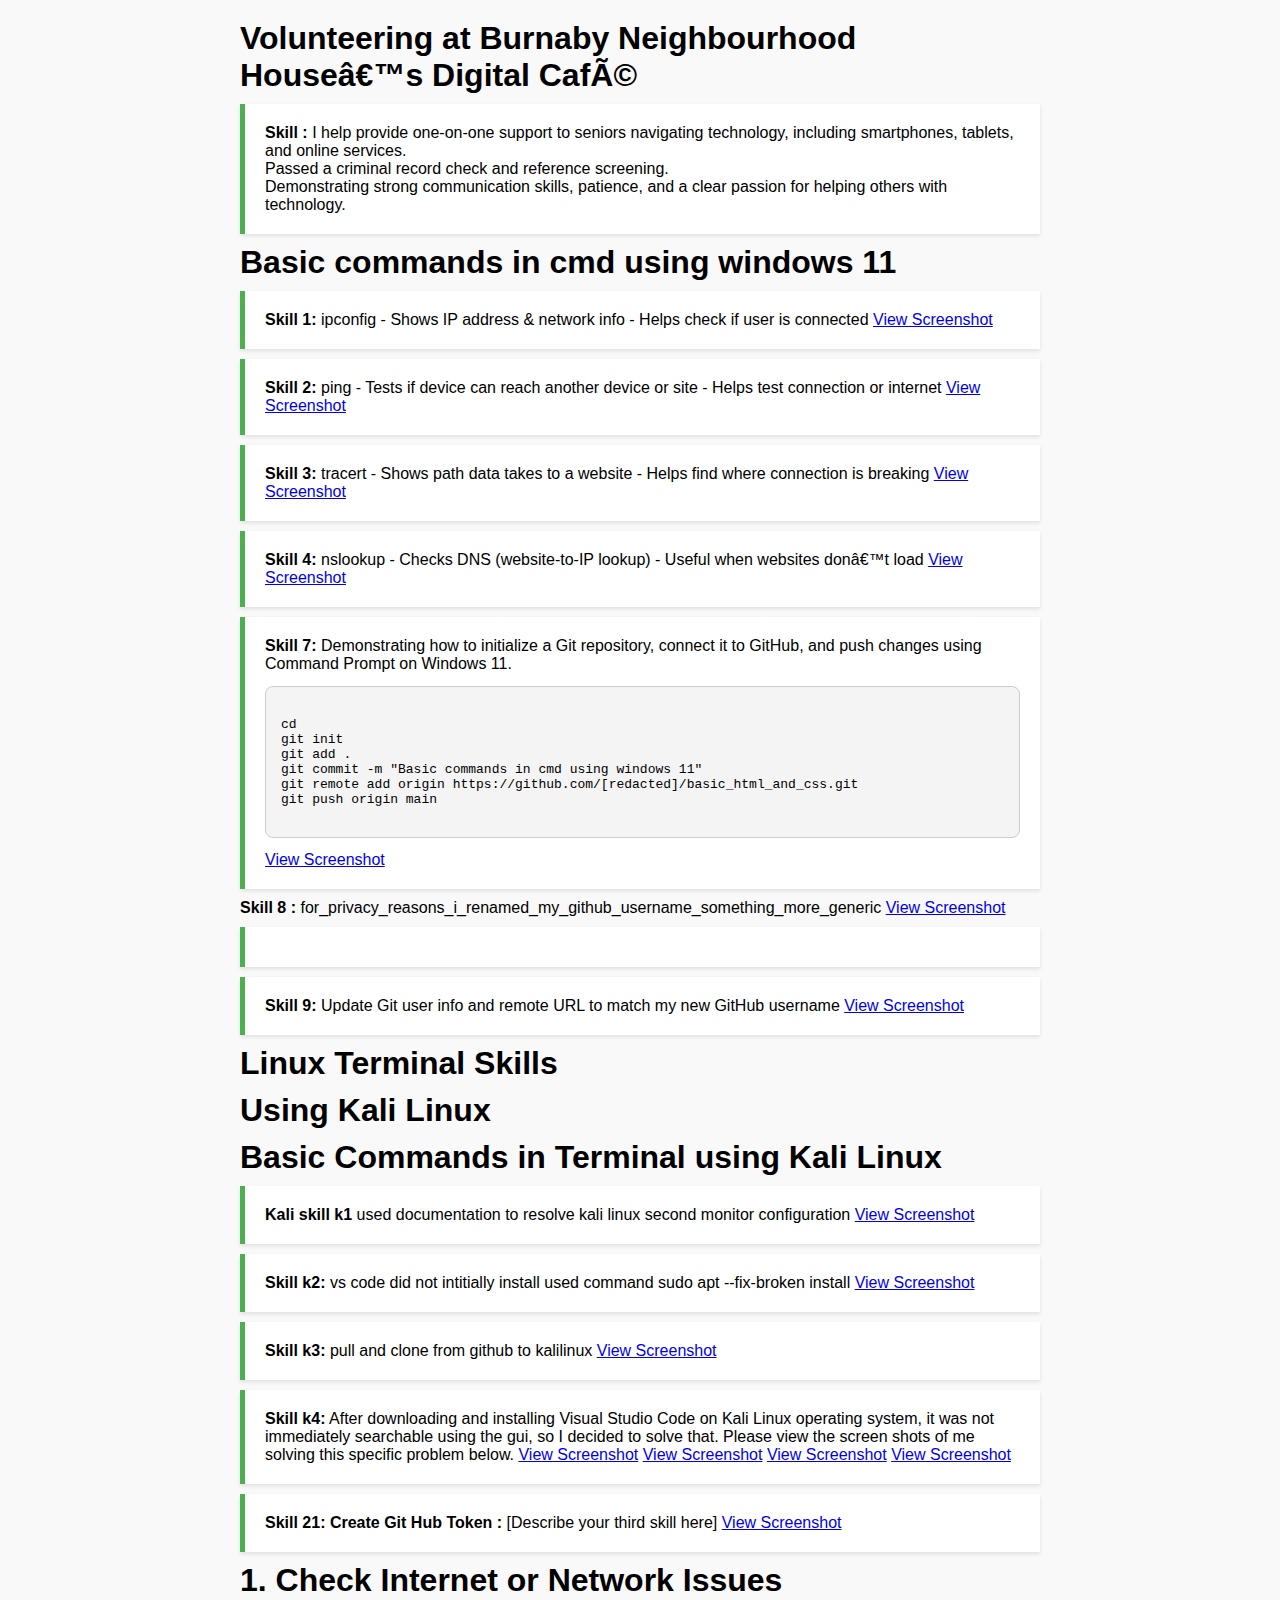
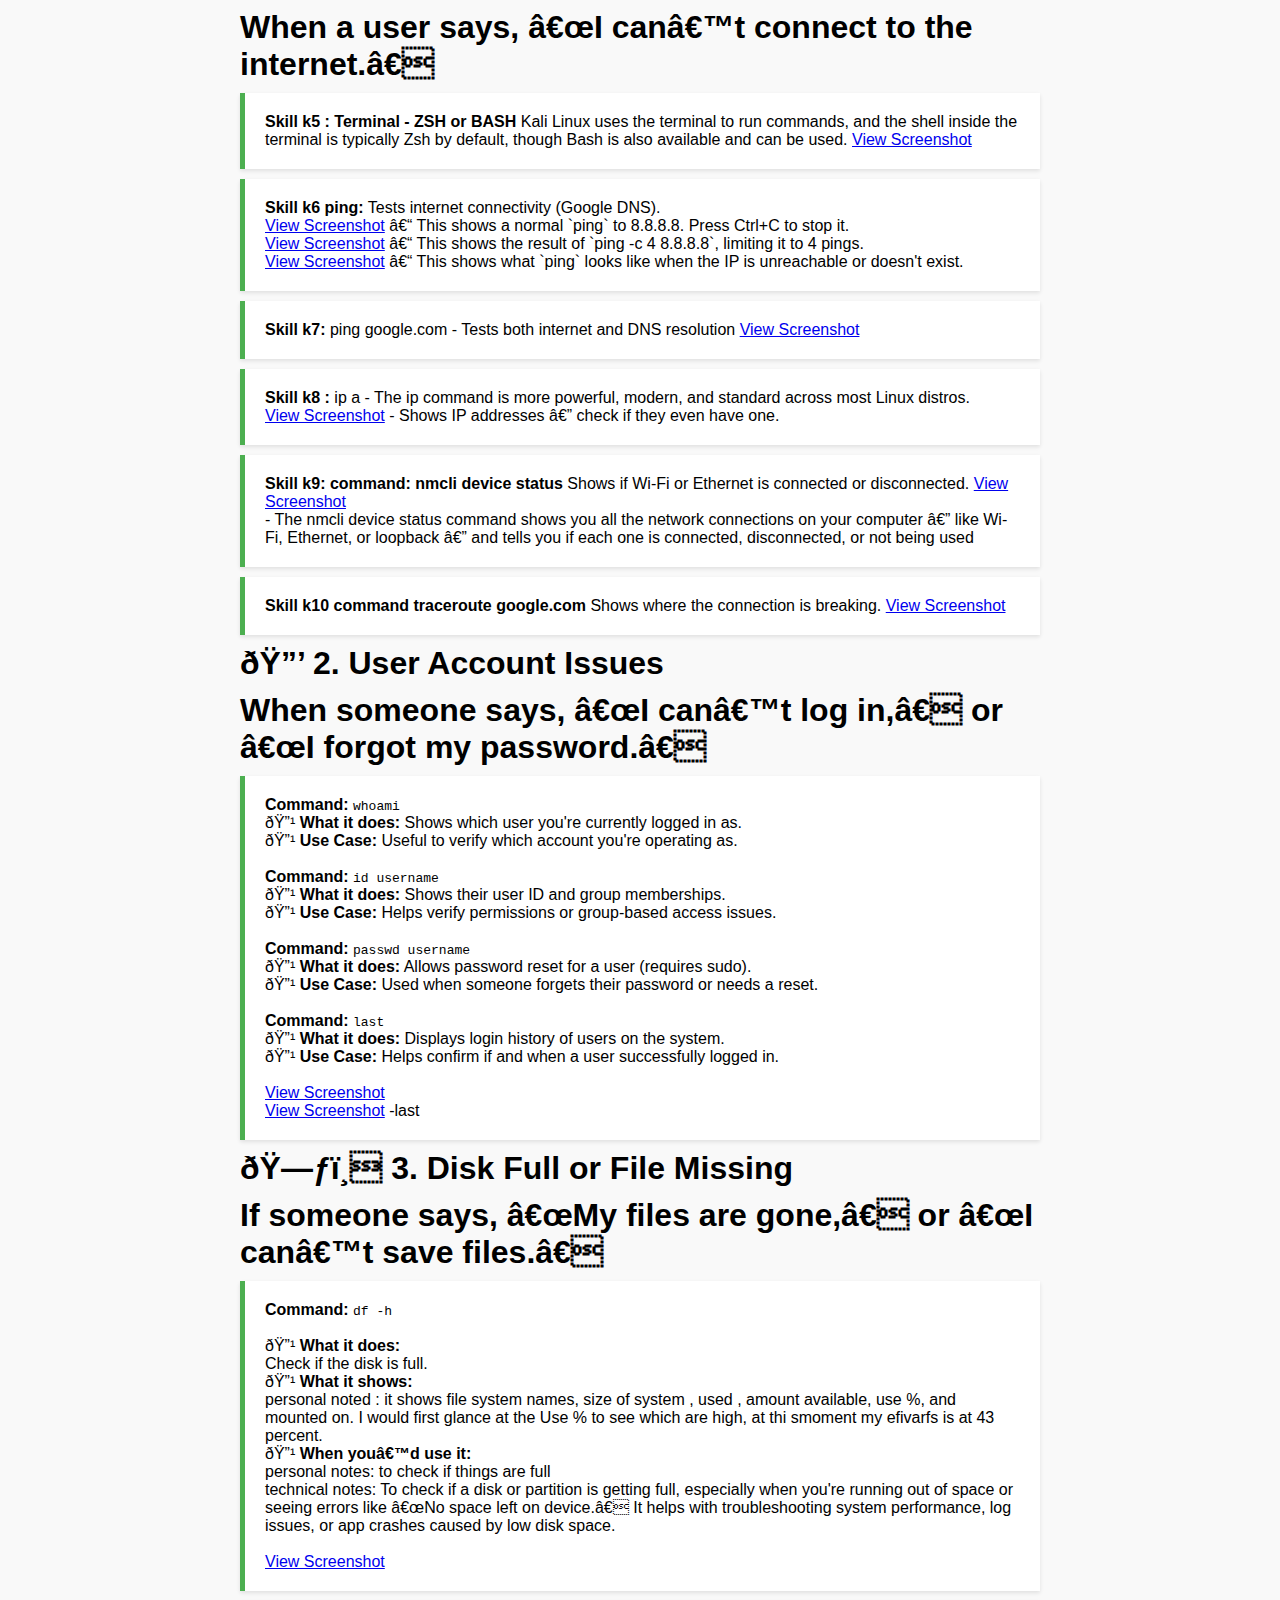
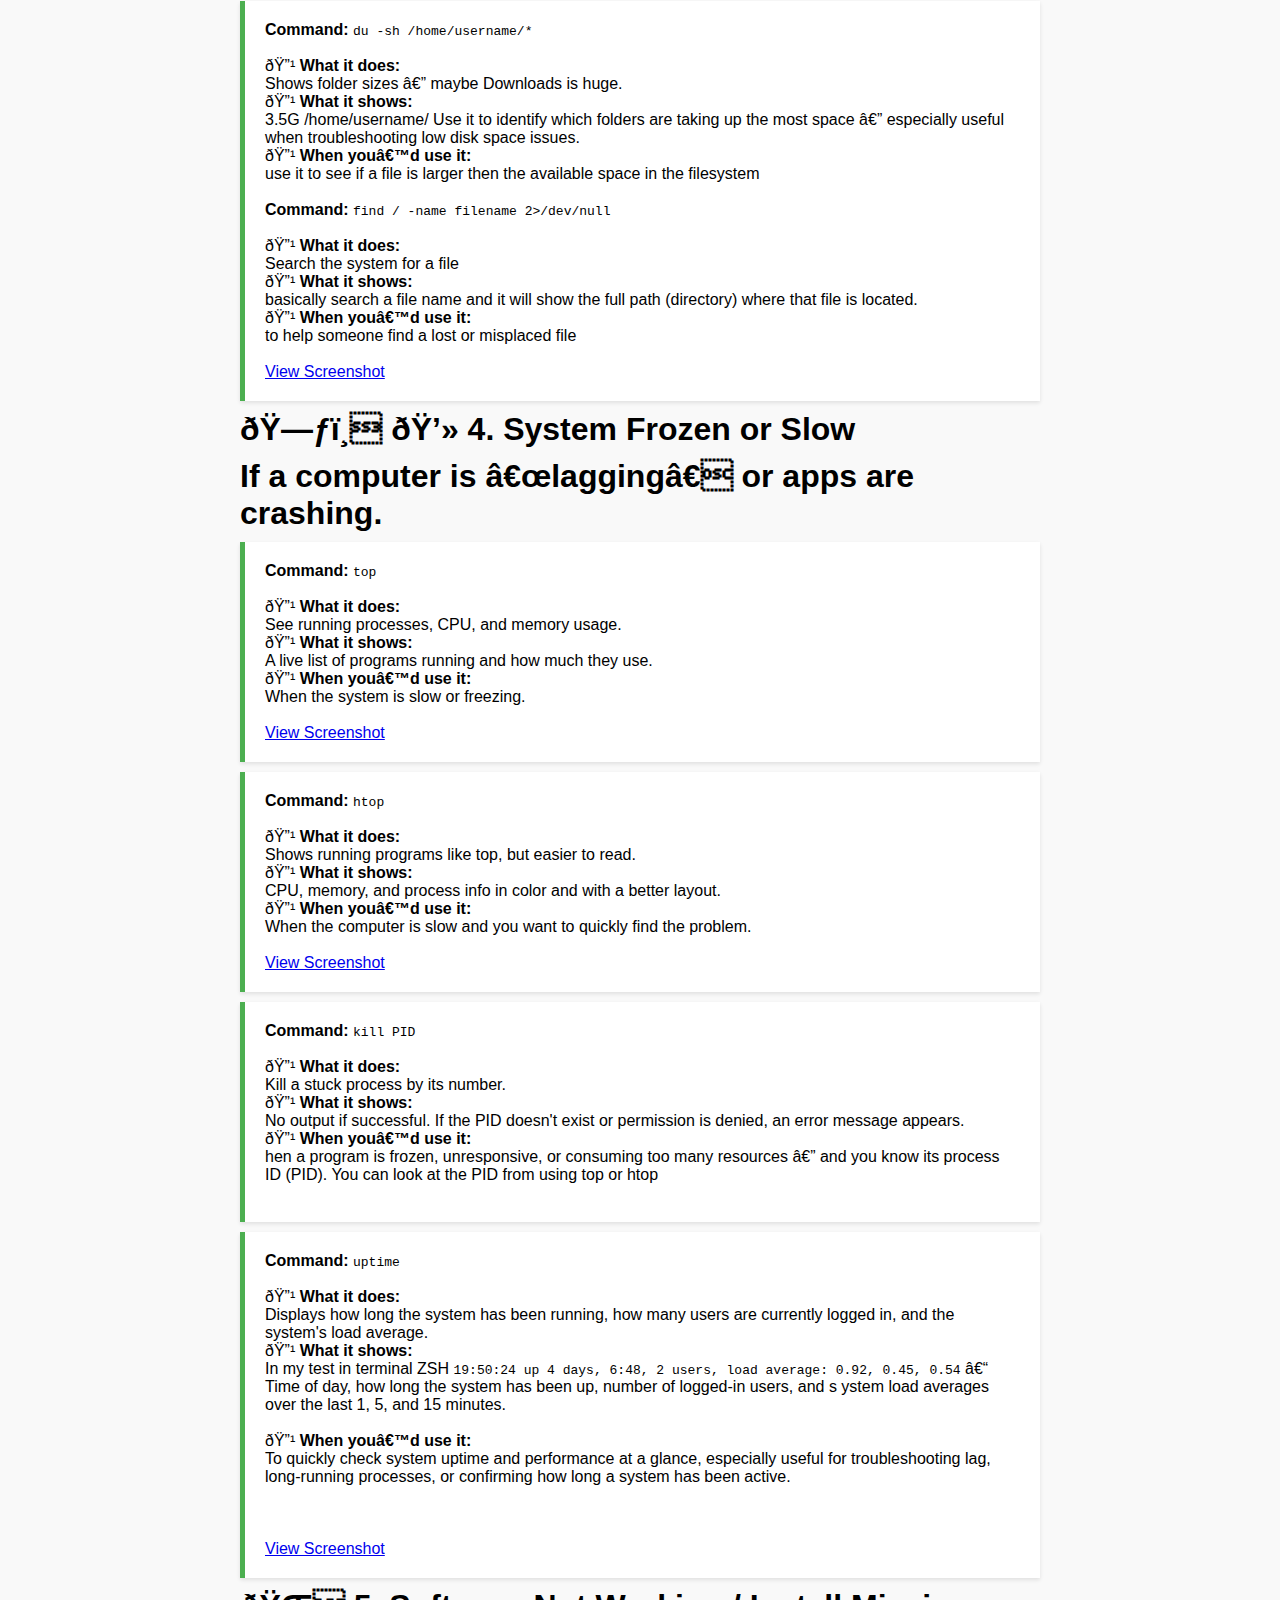
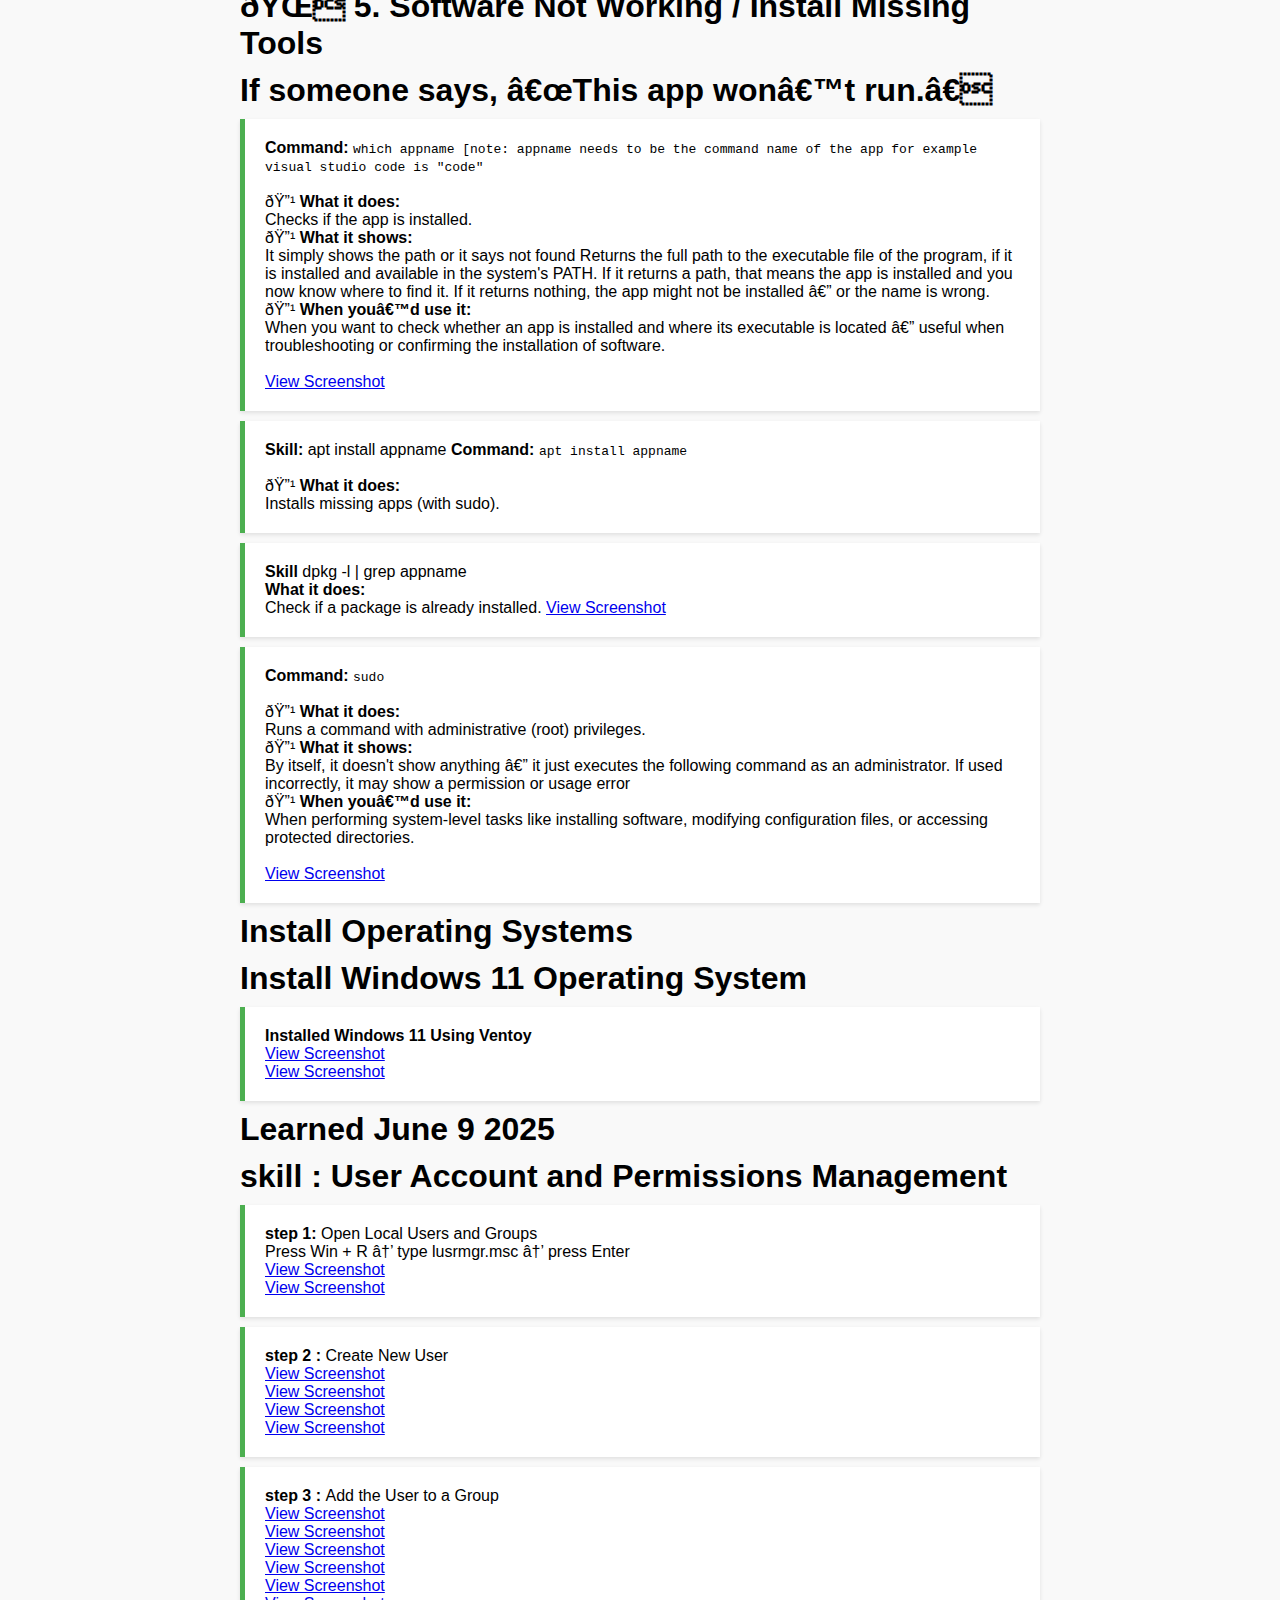
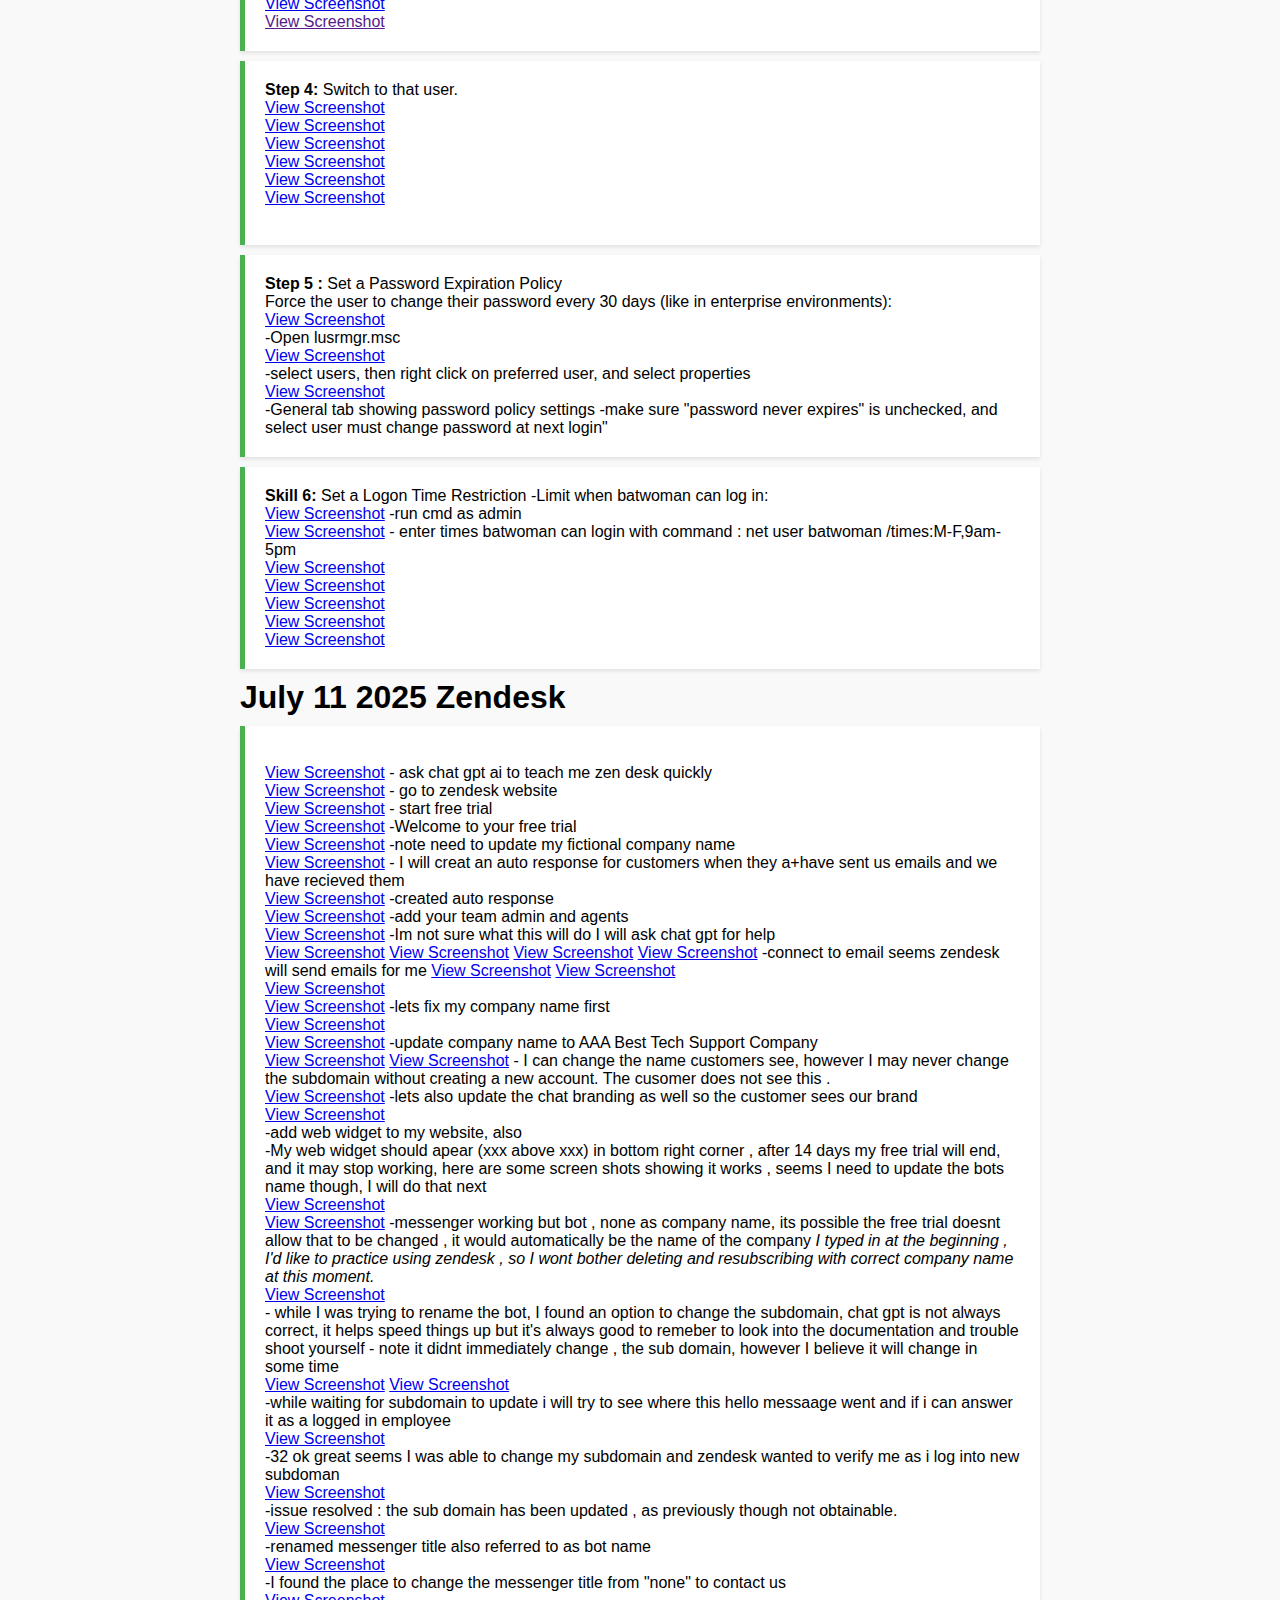
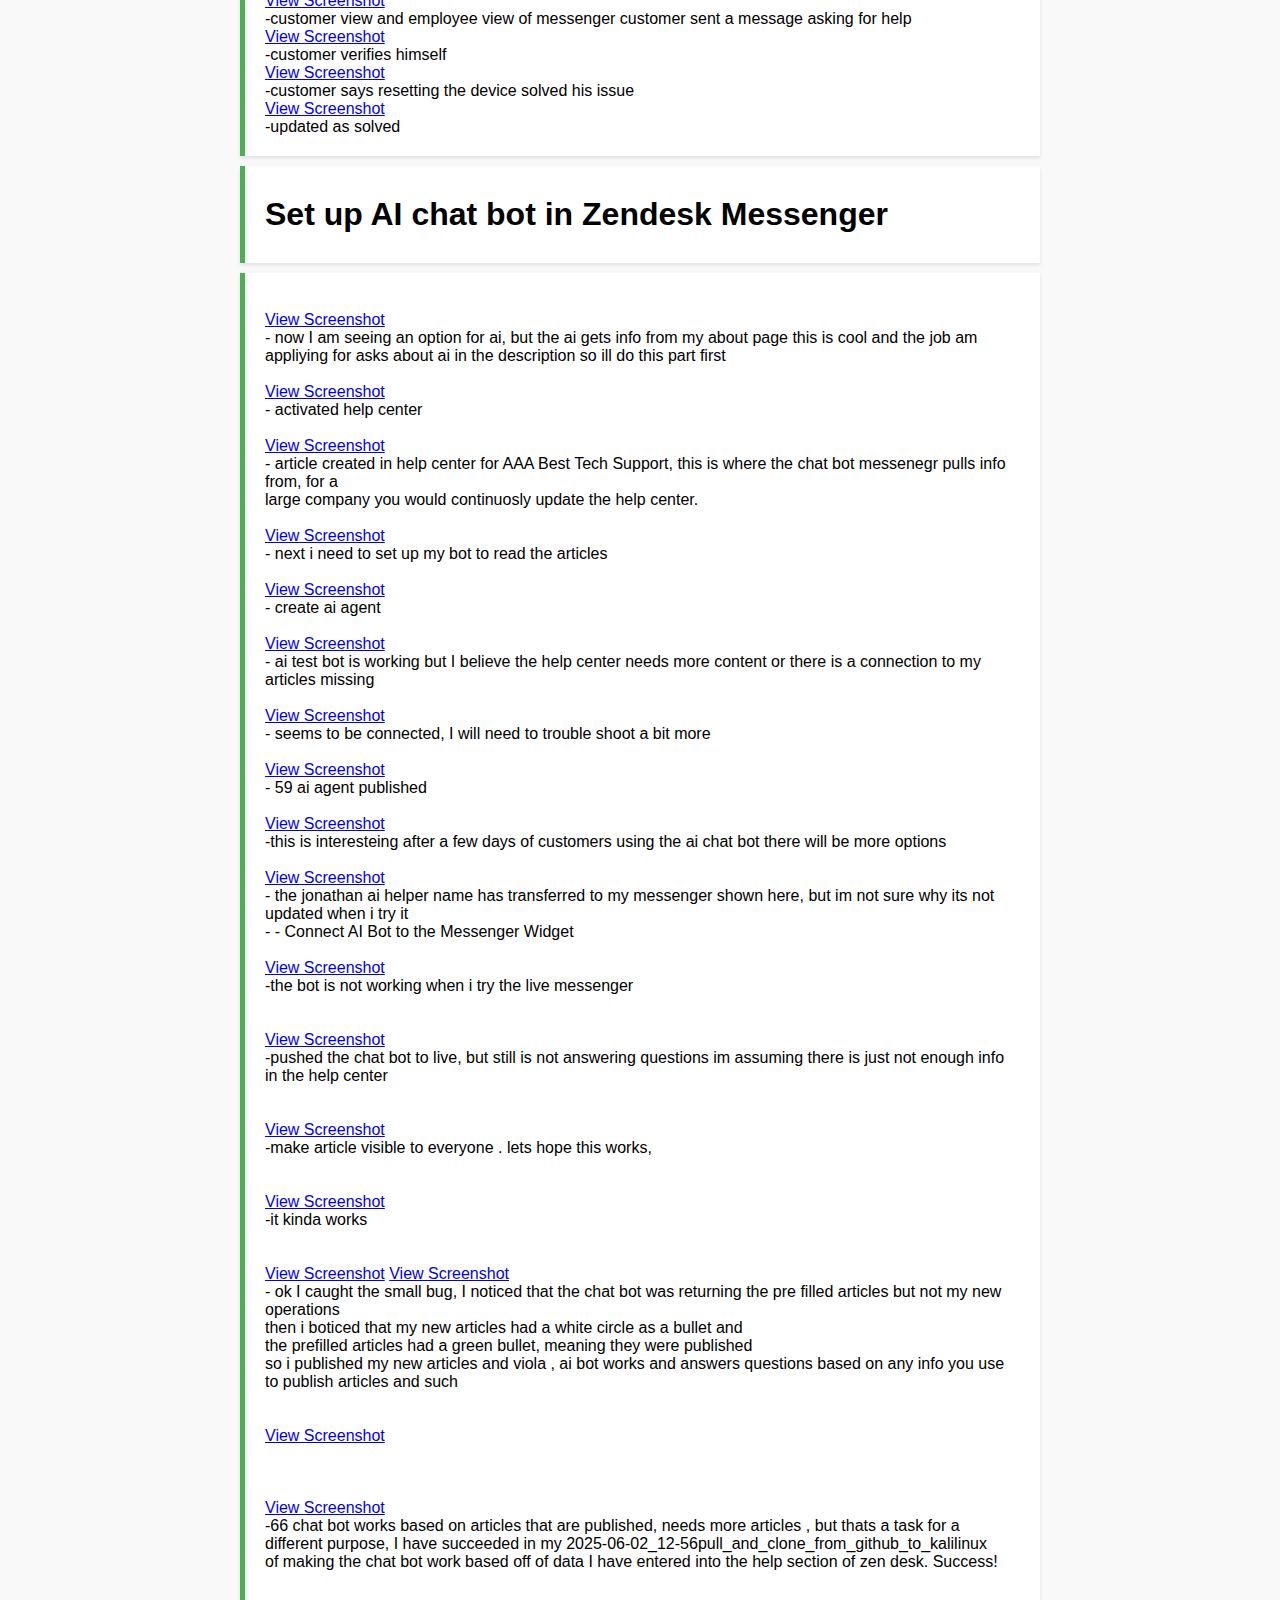
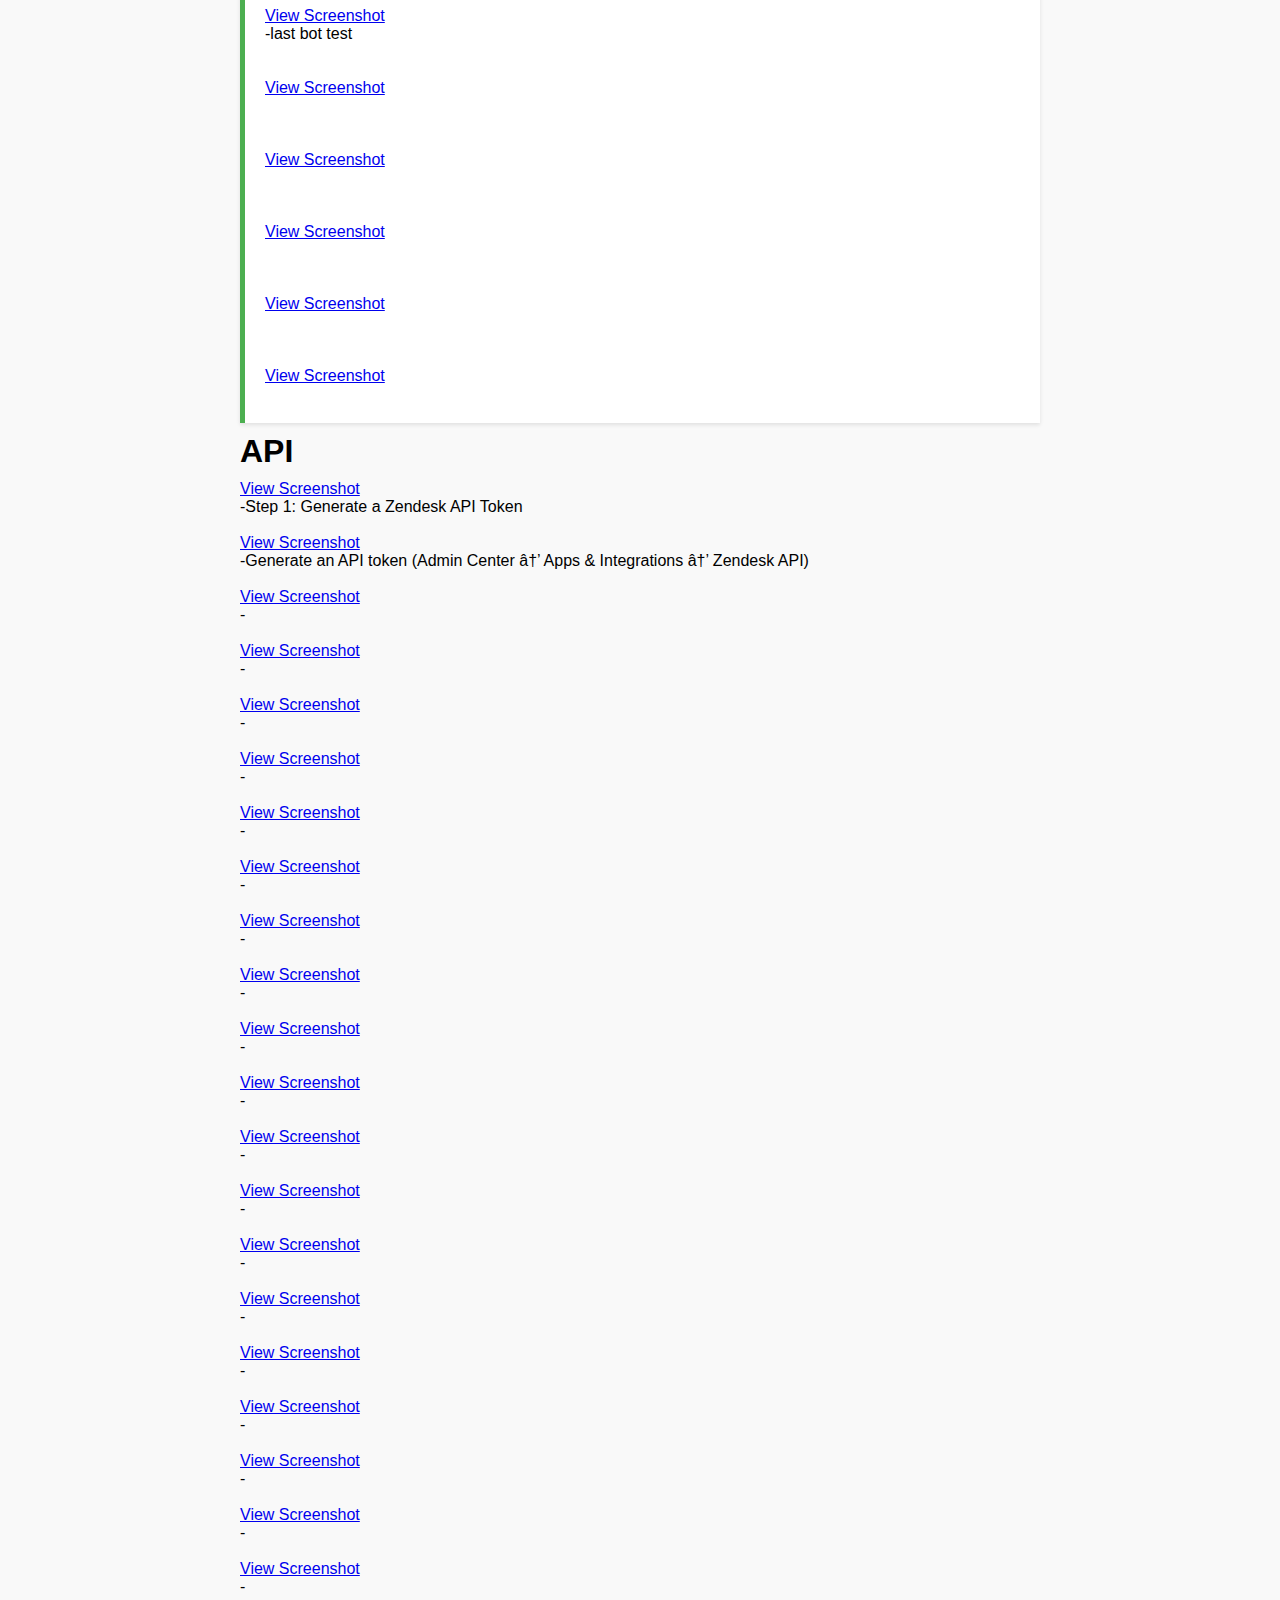
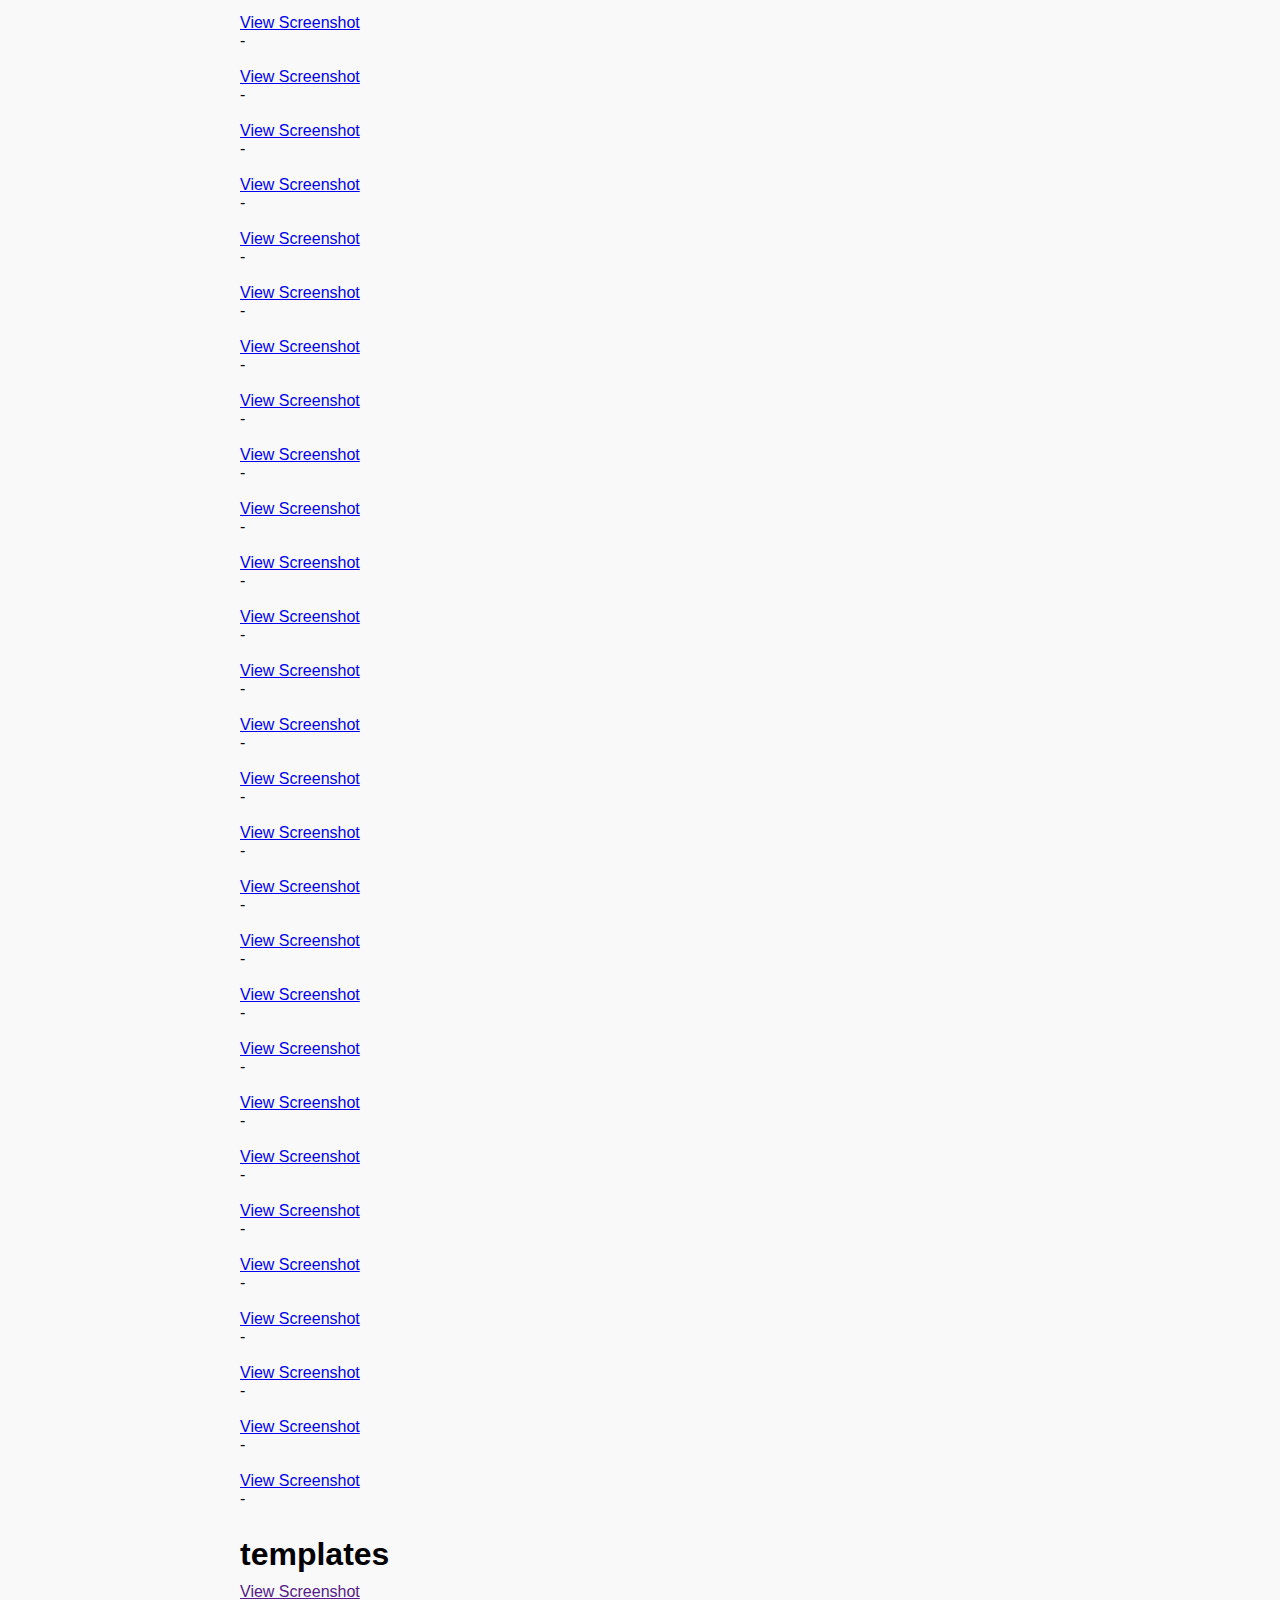
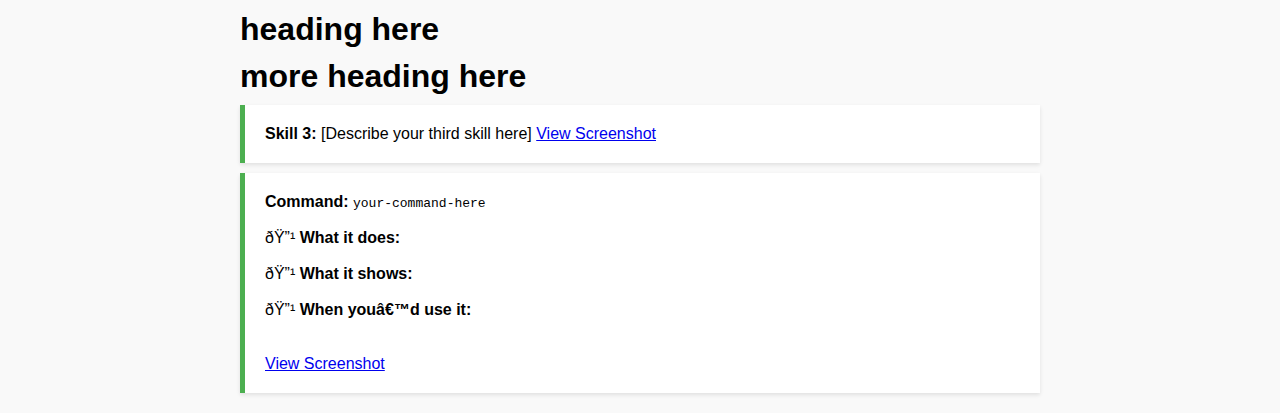
<file: ithelpdeskskill1.html>
<!DOCTYPE html>
<html lang="en">
<head>
 <!-- This is a comment -->
  <!--<meta charset="UTF-8"> -->
  <meta name="viewport" content="width=device-width, initial-scale=1.0">
  <title>basic commands in cmd using windows 11</title>
  <style>

/*
    body {
      font-family: Arial, sans-serif;
      margin: 40px;
      background-color: #f9f9f9;
    }
    h1 {
      text-align: center;
      color: #333;
    }
    ul {
      max-width: 800px;
      margin: 0 auto;
      padding: 0;
      list-style: none;
    }
    li {
      background-color: #fff;
      margin: 10px 0;
      padding: 20px;
      border-left: 5px solid #4CAF50;
      box-shadow: 0 2px 4px rgba(0,0,0,0.1);
    }
    .screenshot-link {
      display: block;
      margin-top: 10px;
      font-size: 0.9em;
    }
*/
body {
  font-family: Arial, sans-serif;
  margin: 20px;
  background-color: #f9f9f9;
}

ul {
  max-width: 800px;
  margin: 0 auto;
  padding: 0;
  list-style: none;
}

li {
  background-color: #fff;
  margin: 10px 0;
  padding: 20px;
  border-left: 5px solid #4CAF50;
  box-shadow: 0 2px 4px rgba(0,0,0,0.1);
  word-wrap: break-word;
}

@media (max-width: 600px) {
  body {
    margin: 10px;
  }

  li {
    padding: 15px;
    font-size: 0.95em;
  }

  h1 {
    font-size: 1.5em;
  }

  .screenshot-link {
    font-size: 0.8em;
    word-break: break-all;
  }
}
h1, h2 {
  margin: 10px 0;
}
  </style>
</head>
<body>
 
  <ul>

<h1 id="volunteer-bnh"> Volunteering at Burnaby Neighbourhood House’s Digital Café</h1>
<li>
  <strong>Skill :</strong> 
   I help provide one-on-one support to seniors navigating technology, including smartphones, tablets, and online services. 
   <br>
   Passed a criminal record check and reference screening.
    <br>
    Demonstrating strong communication skills, patience, and a clear passion for helping others with technology. 
<br>
</li>








    <h1>Basic commands in cmd using windows 11</h1>
    <li>
      <strong>Skill 1:</strong> ipconfig - Shows IP address & network info - Helps check if user is connected
      <a class="screenshot-link" href="images/may_31_2025_windows_cmd/windows_cmd_ipconfig1.png" target="_blank">View Screenshot</a>
    </li>
    <li>
      <strong>Skill 2:</strong> ping  - Tests if device can reach another device or site - Helps test connection or internet
      <a class="screenshot-link" href="images/may_31_2025_windows_cmd/windows_cmd_ping_1.png" target="_blank">View Screenshot</a>
    </li>
  <li>
    <strong>Skill 3:</strong> tracert  - Shows path data takes to a website  - Helps find where connection is breaking
    <a class="screenshot-link" href="images/may_31_2025_windows_cmd/windows_cmd_tracert_1.png" target="_blank">View Screenshot</a>
  </li>
  <li>
    <strong>Skill 4:</strong> nslookup - Checks DNS (website-to-IP lookup) - 	Useful when websites don’t load 
    <a class="screenshot-link" href="images/may_31_2025_windows_cmd/windows_cmd_nslookup_1.png" target="_blank">View Screenshot</a>
  </li>
  <li>
    <strong>Skill 7:</strong> Demonstrating how to initialize a Git repository, connect it to GitHub, and push changes using Command Prompt on Windows 11.
   <pre style="background-color:#f4f4f4; padding: 15px; border-radius: 8px; overflow-x: auto; border: 1px solid #ccc;">
<code>
cd 
git init
git add .
git commit -m "Basic commands in cmd using windows 11"
git remote add origin https://github.com/[redacted]/basic_html_and_css.git
git push origin main
</code>
</pre>
    
    <a class="screenshot-link" href="images/may_31_2025_windows_cmd/windows11_cmd_gitpush_github.PNG" target="_blank">View Screenshot</a>
  </li>

 <strong>Skill 8 :</strong> for_privacy_reasons_i_renamed_my_github_username_something_more_generic
    <a class="screenshot-link" href="images/may_31_2025_windows_cmd/for_sprivacy_reasons_i_renamed_my_github_username_something_more_generic.PNG" target="_blank">View Screenshot</a>
  </li>
  <li>


<li>
    <strong>Skill 9:</strong> Update Git user info and remote URL to match my new GitHub username
    <a class="screenshot-link" href="images/may_31_2025_windows_cmd/windows_cmd_update_github_address_sending_to_from_windows11_cmd.PNG" target="_blank">View Screenshot</a>
  </li>






<!--

    <strong>Skill aa:</strong> nslookup - Checks DNS (website-to-IP lookup) - 	Useful when websites don’t load 
    <a class="screenshot-link" href="images/may_31_2025_windows_cmd/windows_cmd_nslookup_1.png" target="_blank">View Screenshot</a>
  </li>
<li>
    <strong>Skill aa:</strong> nslookup - Checks DNS (website-to-IP lookup) - 	Useful when websites don’t load 
    <a class="screenshot-link" href="images/may_31_2025_windows_cmd/windows_cmd_nslookup_1.png" target="_blank">View Screenshot</a>
  </li>
<li>
    <strong>Skill aa:</strong> nslookup - Checks DNS (website-to-IP lookup) - 	Useful when websites don’t load 
    <a class="screenshot-link" href="images/may_31_2025_windows_cmd/windows_cmd_nslookup_1.png" target="_blank">View Screenshot</a>
  </li>
<li>
    <strong>Skill aa:</strong> nslookup - Checks DNS (website-to-IP lookup) - 	Useful when websites don’t load 
    <a class="screenshot-link" href="images/may_31_2025_windows_cmd/windows_cmd_nslookup_1.png" target="_blank">View Screenshot</a>
  </li>
<li>
    <strong>Skill aa:</strong> nslookup - Checks DNS (website-to-IP lookup) - 	Useful when websites don’t load 
    <a class="screenshot-link" href="images/may_31_2025_windows_cmd/windows_cmd_nslookup_1.png" target="_blank">View Screenshot</a>
  </li>
<li>
    <strong>Skill aa:</strong> nslookup - Checks DNS (website-to-IP lookup) - 	Useful when websites don’t load 
    <a class="screenshot-link" href="images/may_31_2025_windows_cmd/windows_cmd_nslookup_1.png" target="_blank">View Screenshot</a>
  </li>
<li>
    <strong>Skill aa:</strong> nslookup - Checks DNS (website-to-IP lookup) - 	Useful when websites don’t load 
    <a class="screenshot-link" href="images/may_31_2025_windows_cmd/windows_cmd_nslookup_1.png" target="_blank">View Screenshot</a>
  </li>

-->






<h1 id="linux-section">Linux Terminal Skills</h1>
<h1> Using Kali Linux </h1>
<h1>Basic Commands in Terminal using Kali Linux </h1>





  <li>
    <strong>Kali skill k1 </strong> used documentation to resolve kali linux second monitor configuration
    <a class="screenshot-link" href="images/kali_linux/2025-06-02_kali_troubleshooting_and_commands/2025-06-01_16-07_used_documentation_to_resolve_kali_linux_second_monitor_configuration.png" target="_blank">View Screenshot</a>
  </li>


 
  <li>
    <strong>Skill k2:</strong> vs code did not intitially install used command sudo apt --fix-broken install
    <a class="screenshot-link" href="images/kali_linux/2025-06-02_kali_troubleshooting_and_commands/2025-06-02_12-38_vs_code_did_not_intitially_install_used_command_sudo_apt_--fix-broken_install.png" target="_blank">View Screenshot</a>
  </li>
  <li>
    <strong>Skill k3:</strong> pull and clone from github to kalilinux
    <a class="screenshot-link" href="images/kali_linux/2025-06-02_kali_troubleshooting_and_commands/2025-06-02_12-56pull_and_clone_from_github_to_kalilinux.png" target="_blank">View Screenshot</a>
  </li>
  
  <li>
    <strong>Skill k4:</strong> After downloading and installing Visual Studio Code on Kali Linux operating system, it was not immediately searchable using the gui,
    so I decided to solve that. Please view the screen shots of me solving this specific problem below.
    <a class="screenshot-link" href="images/kali_linux/2025-06-02_kali_troubleshooting_and_commands/vscode not showing in gui the fix in here/2025-06-02_13-10_a_fix_vs_code_not_showing_in_gui.png" target="_blank">View Screenshot</a>
    <a class="screenshot-link" href="images/kali_linux/2025-06-02_kali_troubleshooting_and_commands/vscode not showing in gui the fix in here/2025-06-02_13-11_b_fix_vs_in_gui.png" target="_blank">View Screenshot</a>
    <a class="screenshot-link" href="images/kali_linux/2025-06-02_kali_troubleshooting_and_commands/vscode not showing in gui the fix in here/2025-06-02_13-12_c_control+0_to_save.png" target="_blank">View Screenshot</a>
    <a class="screenshot-link" href="images/kali_linux/2025-06-02_kali_troubleshooting_and_commands/vscode not showing in gui the fix in here/2025-06-02_13-24_d_problem_solved_vs_code_available_by_searching_the_gui_.png" target="_blank">View Screenshot</a>

  </li>
  <li>
    <strong id= "github">Skill 21: Create Git Hub Token :</strong> [Describe your third skill here]
    <a class="screenshot-link" href="images/kali_linux/2025-06-03_5pm/2025-06-03_20-07_git_hub_token.png" target="_blank">View Screenshot</a>
  </li>

  <h1 id="internet-connectivity-issues">1. Check Internet or Network Issues</h1>
 <h1>When a user says, “I can’t connect to the internet.”</h1> 
 
 <li>
  <strong> Skill k5 : Terminal - ZSH or BASH </strong> Kali Linux uses the terminal to run commands, and the shell inside the terminal is typically Zsh by default, though Bash is also available and can be used.
  <a class="screenshot-link" href="images/kali_linux/2025-06-02-2pm/2025-06-02_14-33_a_in_kali_linux_we use_terminal_not_cmd_and_inside_the terminal_we_use_bash_or_Zsh.png" target="_blank">View Screenshot</a>
</li>

 <li>
  <strong>Skill k6 ping:</strong> Tests internet connectivity (Google DNS).<br>
  <a class="screenshot-link" href="images/kali_linux/2025-06-02-2pm/2025-06-02_15-11_a_ping_.png" target="_blank">View Screenshot</a>
  – This shows a normal `ping` to 8.8.8.8. Press Ctrl+C to stop it.<br>
  <a class="screenshot-link" href="images/kali_linux/2025-06-02-2pm/2025-06-02_15-24_b_run_ping_only_4_times.png" target="_blank">View Screenshot</a>
  – This shows the result of `ping -c 4 8.8.8.8`, limiting it to 4 pings.<br>
  <a class="screenshot-link" href="images/kali_linux/2025-06-02-2pm/2025-06-02_15-29_c_this_is_what_a_ping_will_look_like_if_ip_doesnt_exist_or_is_unreachable.png" target="_blank">View Screenshot</a>
  – This shows what `ping` looks like when the IP is unreachable or doesn't exist.


</li>
<li>
  <strong>Skill k7:</strong> ping google.com - Tests both internet and DNS resolution
  <a class="screenshot-link" href="images/kali_linux/2025-06-02-4pm/2025-06-02_16-01_e_ping_Tests both internet and DNS resolution.png" target="_blank">View Screenshot</a>
</li>
  
<li>
  <strong>Skill k8 :</strong> ip a - The ip command is more powerful, modern, and standard across most Linux distros.  <br>
  
  <a class="screenshot-link" href="images/kali_linux/2025-06-02-4pm/2025-06-02_16-01_e_ping_Tests both internet and DNS resolution.png" target="_blank">View Screenshot</a>
  - Shows IP addresses — check if they even have one. <br>


</li>
<li>
  <strong>Skill k9:  command: nmcli device status</strong> Shows if Wi-Fi or Ethernet is connected or disconnected.
  <a class="screenshot-link" href="images/kali_linux/2025-06-02-4pm/2025-06-02_17-35_e_nmcli device status.png" target="_blank">View Screenshot</a><br>
  - The nmcli device status command shows you all the network connections on your computer — like Wi-Fi, Ethernet, 
  or loopback — and tells you if each one is connected, disconnected, or not being used
</li>
<li>
  <strong>Skill k10 command traceroute google.com</strong> Shows where the connection is breaking.
  <a class="screenshot-link" href="#" target="_blank">View Screenshot</a>
</li>



  <!-- 🟦 SECTION B: START — User Account Issues -->
  <h1 id="user-account-issues">🔒 2. User Account Issues</h1>
<h1>When someone says, “I can’t log in,” or “I forgot my password.”</h1>
<li>



  <strong>Command:</strong> <code>whoami</code><br>
  🔹 <strong>What it does:</strong> Shows which user you're currently logged in as.<br>
  🔹 <strong>Use Case:</strong> Useful to verify which account you're operating as.<br><br>

  <strong>Command:</strong> <code>id username</code><br>
  🔹 <strong>What it does:</strong> Shows their user ID and group memberships.<br>
  🔹 <strong>Use Case:</strong> Helps verify permissions or group-based access issues.<br><br>

  <strong>Command:</strong> <code>passwd username</code><br>
  🔹 <strong>What it does:</strong> Allows password reset for a user (requires sudo).<br>
  🔹 <strong>Use Case:</strong> Used when someone forgets their password or needs a reset.<br><br>

  <strong>Command:</strong> <code>last</code><br>
  🔹 <strong>What it does:</strong> Displays login history of users on the system.<br>
  🔹 <strong>Use Case:</strong> Helps confirm if and when a user successfully logged in.<br><br>

  <!-- Optional Screenshot Links -->
  <a class="screenshot-link" href="images/kali_linux/2025-06-02-4pm/whoami_id_username_passwd_username_.png" target="_blank">View Screenshot</a>
  <br>
  <a class="screenshot-link" href="images/kali_linux/2025-06-02-4pm/last.png" target="_blank">View Screenshot</a>
  -last <br>


</li>

<!-- 🟦 SECTION B: END — User Account Issues -->
  


<h1 id="disk-full-or-files-missing">🗃️ 3. Disk Full or File Missing</h1>
<h1>If someone says, “My files are gone,” or “I can’t save files.”</h1>
  <!-- 🟦 SECTION B: START of command entry block -->
<li>
  <strong>Command:</strong> <code>df -h</code><br><br>

  🔹 <strong>What it does:</strong> <br>
  Check if the disk is full.
  <br>

  🔹 <strong>What it shows:</strong> <br>
 personal noted : it shows file system names, size of system , used , amount available, use %, and mounted on.
 I would first glance at the Use % to see which are high, at thi smoment my efivarfs is at 43 percent.
  <br>

  🔹 <strong>When you’d use it:</strong> <br>
personal notes: to check if things are full <br>
technical notes: To check if a disk or partition is getting full, especially when you're running out of space or seeing errors like “No space left on device.” It helps with troubleshooting system performance, log issues, or app crashes caused by low disk space.
  <br><br>

  <!-- Optional screenshot links below -->
  <a class="screenshot-link" href="images/kali_linux/2025-06-03_5pm/df_-h_use_this_one.png" target="_blank">View Screenshot</a>
</li>
<!-- 🟦 SECTION B: END of command entry block -->





<!-- 🟦 SECTION B: START of command entry block -->
 <li>
  <strong>Command:</strong> <code>du -sh /home/username/*</code><br><br>

  🔹 <strong>What it does:</strong> <br>
  Shows folder sizes — maybe Downloads is huge.
  <br>

  🔹 <strong>What it shows:</strong> <br>
  3.5G    /home/username/
  Use it to identify which folders are taking up the most space — especially useful when troubleshooting low disk space issues.
  <br>

  🔹 <strong>When you’d use it:</strong> <br>
 use it to see if a file is larger then the available space in the filesystem 
  <br><br>



  <strong>Command:</strong> <code>find / -name filename 2>/dev/null</code><br><br>

  🔹 <strong>What it does:</strong> <br>
  Search the system for a file 
  <br>

  🔹 <strong>What it shows:</strong> <br>
 basically search a file name and it will show the full path (directory) where that file is located.
  <br>

  🔹 <strong>When you’d use it:</strong> <br>
to help someone find a lost or misplaced file
  <br><br>


  <!-- Optional screenshot links below -->
  <a class="screenshot-link" href="images/kali_linux/2025-06-03_5pm/disk_full_or_file_missing_df_-h_du_-sh_find.png" target="_blank">View Screenshot</a>
</li>
<!-- 🟦 SECTION B: END of command entry block -->











<h1 id="system-frozen-or-slow">🗃️ 💻 4. System Frozen or Slow</h1>
<h1>If a computer is “lagging” or apps are crashing.</h1>

 <!-- 🟦 SECTION B: START of command entry block -->
 <li>
  <strong>Command:</strong> <code>top</code><br><br>

  🔹 <strong>What it does:</strong> <br>
  See running processes, CPU, and memory usage.
  <br>

  🔹 <strong>What it shows:</strong> <br>
  A live list of programs running and how much they use.
  <br>

  🔹 <strong>When you’d use it:</strong> <br>
  When the system is slow or freezing.
  <br><br>

  <!-- Optional screenshot links below -->
  <a class="screenshot-link" href="images/kali_linux/2025/june/2025-06-04/top.png" target="_blank">View Screenshot</a>
</li>
<!-- 🟦 SECTION B: END of command entry block -->


 <!-- 🟦 SECTION B: START of command entry block -->
 <li>
  <strong>Command:</strong> <code>htop</code><br><br>

  🔹 <strong>What it does:</strong> <br>
  Shows running programs like top, but easier to read.
  <br>

  🔹 <strong>What it shows:</strong> <br>
  CPU, memory, and process info in color and with a better layout.
  <br>

  🔹 <strong>When you’d use it:</strong> <br>
  When the computer is slow and you want to quickly find the problem.
  <br><br>

  <!-- Optional screenshot links below -->
  <a class="screenshot-link" href="images/kali_linux/2025/june/2025-06-04/htop.png" target="_blank">View Screenshot</a>
</li>
<!-- 🟦 SECTION B: END of command entry block -->

 <!-- 🟦 SECTION B: START of command entry block -->
 <li>
  <strong>Command:</strong> <code>kill PID</code><br><br>

  🔹 <strong>What it does:</strong> <br>
  Kill a stuck process by its number.
  <br>

  🔹 <strong>What it shows:</strong> <br>
  No output if successful. If the PID doesn't exist or permission is denied, an error message appears.
  <br>

  🔹 <strong>When you’d use it:</strong> <br>
  hen a program is frozen, unresponsive, or consuming too many resources — and you know its process ID (PID). You can look at the PID from 
  using top or htop
  <br><br>
</li>
<!-- 🟦 SECTION B: END of command entry block -->

<!-- 🟦 SECTION B: START of command entry block -->
<li>
  <strong>Command:</strong> <code>uptime</code><br><br>
 
  🔹 <strong>What it does:</strong> <br>
  Displays how long the system has been running, how many users are currently 
  logged in, and the system's load average.
  <br>
 
  🔹 <strong>What it shows:</strong> <br>
  In my test in terminal ZSH 
  <code>19:50:24 up 4 days, 6:48, 2 users, load average: 0.92, 0.45, 0.54</code>  
  – Time of day, how long the system has been up, number of logged-in users, and s
  ystem load averages over the last 1, 5, and 15 minutes.
  <br>
  <br>
 
  🔹 <strong>When you’d use it:</strong> <br>
  To quickly check system uptime and performance at a glance, especially useful 
  for troubleshooting lag, long-running processes, or confirming how long a system has been active.
  <br><br>
  <br><br>
 
  <!-- Optional screenshot links below -->
  <a class="screenshot-link" href="images/kali_linux/2025/june/2025-06-04/uptime.png" target="_blank">View Screenshot</a>
 </li>
 <!-- 🟦 SECTION B: END of command entry block -->


<h1 id="software-not-working">
  🌐 5. Software Not Working / Install Missing Tools
</h1>
<h1>
  If someone says, “This app won’t run.”
</h1>
   <!-- copy dont type in this one-->
<!-- 🟦 SECTION B: START of command entry block -->
<li>
  <strong>Command:</strong> <code>which appname [note: appname needs to be the command name of the app for example visual studio code is "code"</code><br><br>
 
  🔹 <strong>What it does:</strong> <br>
  Checks if the app is installed.


  
  <br>
 
  🔹 <strong>What it shows:</strong> <br>
It simply shows the path or it says not found
Returns the full path to the executable file of the program, if it is installed and available in the system's PATH.  
If it returns a path, that means the app is installed and you now know where to find it.  
If it returns nothing, the app might not be installed — or the name is wrong.
  <br>
 
  🔹 <strong>When you’d use it:</strong> <br>
  When you want to check whether an app is installed and where its executable 
  is located — useful when troubleshooting or confirming the installation of software.
  <br><br>
 
  <!-- Optional screenshot links below -->
  <a class="screenshot-link" href="images/kali_linux/2025/june/2025-06-04/which_appname.png" target="_blank">View Screenshot</a>
 </li>
 <!-- 🟦 SECTION B: END of command entry block -->

 <!-- copy dont type in this one    -->
 <li>
  <strong>Skill:</strong> apt install appname
  <strong>Command:</strong> <code>apt install appname</code><br><br>
 
  🔹 <strong>What it does:</strong> <br>
  Installs missing apps (with sudo).
  <br>
</li>

<li>
  <strong>Skill</strong> dpkg -l | grep appname
  <br>
  <strong>What it does:</strong> <br>
  Check if a package is already installed.
  <a class="screenshot-link" href="images/kali_linux/2025/june/2025-06-04/dpkg_-l_grep_appname.png" target="_blank">View Screenshot</a>
</li>
  
 <!-- 🟦 SECTION B: START of command entry block -->
<li>
  <strong>Command:</strong> <code>sudo</code><br><br>
 
  🔹 <strong>What it does:</strong> <br>
  Runs a command with administrative (root) privileges.
  <br>
 
  🔹 <strong>What it shows:</strong> <br>
  By itself, it doesn't show anything — it just executes the following command as an administrator.
   If used incorrectly, it may show a permission or usage error
  <br>
 
  🔹 <strong>When you’d use it:</strong> <br>
  When performing system-level tasks like installing software, modifying configuration files, or accessing protected directories.
  <br><br>
 
  <!-- Optional screenshot links below -->
  <a class="screenshot-link" href="images/kali_linux/2025/june/2025-06-04/sudo.png" target="_blank">View Screenshot</a>
 </li>
 <!-- 🟦 SECTION B: END of command entry block -->
   











<h1>Install Operating Systems</h1>
<h1 id="install-windows-11"> Install Windows 11 Operating System </h1>
<li>
  <strong>Installed Windows 11 Using Ventoy</strong> 
  <br>
  <a class="screenshot-link" href="images/organized/operating_systems/windows_11/windows11_install/i_used_ventoy_to_save_multiple_iso_files_of)operating_systems_on_one_usb_simultaneaously.png" target="_blank">View Screenshot</a>
   <br>
  <a class="screenshot-link" href="images/organized/operating_systems/windows_11/windows11_install/screen_shot_showing_installed_windows_11_operating_system.png" target="_blank">View Screenshot</a>
 <br>
</li>



<h1 id="User-Account-and-Permissions-Management"> Learned June 9 2025 </h1>
<h1>skill : User Account and Permissions Management</h1>
<li>
  <strong>step 1:</strong>  Open Local Users and Groups <br>
  Press Win + R → type lusrmgr.msc → press Enter 
  <br>
  <a class="screenshot-link" href="images/organized/operating_systems/windows_11/User Accountand Permissions Management/1 Press Win + R → type lusrmgr.msc → press Enter.png" target="_blank">View Screenshot</a>
  <br>
  <a class="screenshot-link" href="images/organized/operating_systems/windows_11/User Accountand Permissions Management/2 Create a New Local User.png" target="_blank">View Screenshot</a>

</li>
 <li>
  <strong>step 2 :</strong> Create New User 
  <br>

  <a class="screenshot-link" href="images/organized/operating_systems/windows_11/User Accountand Permissions Management/2 Create a New Local User.png" target="_blank">View Screenshot</a>
  <br>
 <a class="screenshot-link" href="images/organized/operating_systems/windows_11/User Accountand Permissions Management/3 right click new user.png" target="_blank">View Screenshot</a>
  <br>
  <a class="screenshot-link" href="images/organized/operating_systems/windows_11/User Accountand Permissions Management/4 create new user fillout form.png" target="_blank">View Screenshot</a>
  <br>
 <a class="screenshot-link" href="images/organized/operating_systems/windows_11/User Accountand Permissions Management/5 click create.png" target="_blank">View Screenshot</a>
  <br>
</li> 


<li>
  <strong>step 3 : </strong> Add the User to a Group
  <br>
  <a class="screenshot-link" href="images/organized/operating_systems/windows_11/User Accountand Permissions Management/6 double click user.png" target="_blank">View Screenshot</a>
<br>
 <a class="screenshot-link" href="images/organized/operating_systems/windows_11/User Accountand Permissions Management/7 members of.png" target="_blank">View Screenshot</a>
  <br>
 <a class="screenshot-link" href="images/organized/operating_systems/windows_11/User Accountand Permissions Management/8 add as admin.png" target="_blank">View Screenshot</a>
  <br>
 <a class="screenshot-link" href="images/organized/operating_systems/windows_11/User Accountand Permissions Management/9 ok.png" target="_blank">View Screenshot</a>
  <br>
 <a class="screenshot-link" href="images/organized/operating_systems/windows_11/User Accountand Permissions Management/10 now seems that batwoman is a member of administrators.png" target="_blank">View Screenshot</a>
  <br>
 <a class="screenshot-link" href="images/organized/operating_systems/windows_11/User Accountand Permissions Management/11 apply.png" target="_blank">View Screenshot</a>
  <br>
 <a class="screenshot-link" href="" target="_blank">View Screenshot</a>
  <br>
</li>
  
<li>
  <strong>Step 4:</strong> Switch to that user.
  <br>
  <a class="screenshot-link" href="images/organized/operating_systems/windows_11/User Accountand Permissions Management/12 swtich to that user.png" target="_blank">View Screenshot</a>
  <br>
  <a class="screenshot-link" href="images/organized/operating_systems/windows_11/User Accountand Permissions Management/13.png" target="_blank">View Screenshot</a>
  <br>
 <a class="screenshot-link" href="images/organized/operating_systems/windows_11/User Accountand Permissions Management/15.png" target="_blank">View Screenshot</a>
  <br>
 <a class="screenshot-link" href="images/organized/operating_systems/windows_11/User Accountand Permissions Management/17.png" target="_blank">View Screenshot</a>
  <br>
 <a class="screenshot-link" href="images/organized/operating_systems/windows_11/User Accountand Permissions Management/18 nkate desktop.png" target="_blank">View Screenshot</a>
  <br>
 <a class="screenshot-link" href="images/organized/operating_systems/windows_11/User Accountand Permissions Management/19.png" target="_blank">View Screenshot</a>
  <br>
  <br>
</li>


<li>
  <strong>Step 5 :  </strong> Set a Password Expiration Policy
  <br>
  Force the user to change their password every 30 days (like in enterprise environments):
  <br>
  
  <a class="screenshot-link" href="images/organized/operating_systems/windows_11/User Accountand Permissions Management/a step 5/1 simply search lusrmgr.msc.png" target="_blank">View Screenshot</a>
  <br>
  -Open lusrmgr.msc
  <br>

    <a class="screenshot-link" href="images/organized/operating_systems/windows_11/User Accountand Permissions Management/a step 5/2 right click properties.png" target="_blank">View Screenshot</a>
  <br>
  -select users, then right click on preferred user, and select properties
  <br>
    <a class="screenshot-link" href="images/organized/operating_systems/windows_11/User Accountand Permissions Management/a step 5/3.png" target="_blank">View Screenshot</a>
  <br>
  -General tab showing password policy settings
  -make sure "password never expires" is unchecked, and select user must change password at next login"
 
  <br>
</li>





<li>
  <strong>Skill 6:</strong> Set a Logon Time Restriction
  -Limit when batwoman can log in:
  <br>
  <a class="screenshot-link" href="images/organized/operating_systems/windows_11/User Accountand Permissions Management/step 6/run cmd as admin.png" target="_blank">View Screenshot</a>
  -run cmd as admin
  <br>
  <a class="screenshot-link" href="images/organized/operating_systems/windows_11/User Accountand Permissions Management/step 6/2 enter times batwoman can login.png" target="_blank">View Screenshot</a>
  - enter times batwoman can login with command : net user batwoman /times:M-F,9am-5pm    <!--not finished stopped to learn zen desk-->
  <br>
  <a class="screenshot-link" href="#" target="_blank">View Screenshot</a>
  <br>
  <a class="screenshot-link" href="#" target="_blank">View Screenshot</a>
  <br>
  <a class="screenshot-link" href="#" target="_blank">View Screenshot</a>
  <br>
  <a class="screenshot-link" href="#" target="_blank">View Screenshot</a>
  <br>
  <a class="screenshot-link" href="#" target="_blank">View Screenshot</a>
  <br>
</li>



<h1 id="zen-desk"> July 11 2025 Zendesk</h1> 
<h1></h1>
<li>
  <strong></strong>
  <br>
  <a class="screenshot-link" href="images/organized/programs_learn_for_jobs_applications/zendesk/1_roadpost_chat_gpt_teach_me_zendesk.png" target="_blank">View Screenshot</a>
  - ask chat gpt ai to teach me zen desk quickly
  <br>
  <a class="screenshot-link" href="images/organized/programs_learn_for_jobs_applications/zendesk/2 zendesk website.png" target="_blank">View Screenshot</a>
  - go to zendesk website
  <br>
  <a class="screenshot-link" href="images/organized/programs_learn_for_jobs_applications/zendesk/3 start free trial.png" target="_blank">View Screenshot</a>
  - start free trial 
  <br>
  <a class="screenshot-link" href="images/organized/programs_learn_for_jobs_applications/zendesk/4 welcome to free trial.png" target="_blank">View Screenshot</a>
  -Welcome to your free trial
  <br>
  <a class="screenshot-link" href="images/organized/programs_learn_for_jobs_applications/zendesk/5 I need to update my company name.png" target="_blank">View Screenshot</a>
  -note need to update my fictional company name
  <br>
  <a class="screenshot-link" href="images/organized/programs_learn_for_jobs_applications/zendesk/6 auto response a.png" target="_blank">View Screenshot</a>
  - I will creat an auto response for customers when they a+have sent us emails and we have recieved them
  <br>
  <a class="screenshot-link" href="images/organized/programs_learn_for_jobs_applications/zendesk/7 created auto response.png" target="_blank">View Screenshot</a>
  -created auto response
  <br>
  <a class="screenshot-link" href="images/organized/programs_learn_for_jobs_applications/zendesk/8 add your team admin and agents.png" target="_blank">View Screenshot</a>
  -add your team admin and agents
  <br>
  <a class="screenshot-link" href="images/organized/programs_learn_for_jobs_applications/zendesk/9 Im not sure what this will do I will ask chat gpt for help.png" target="_blank">View Screenshot</a>
  -Im not sure what this will do I will ask chat gpt for help
  <br>
  <a class="screenshot-link" href="images/organized/programs_learn_for_jobs_applications/zendesk/10 gpt explains a.png" target="_blank">View Screenshot</a>
   <a class="screenshot-link" href="images/organized/programs_learn_for_jobs_applications/zendesk/11 gmail seems best option to experiment with for me.png" target="_blank">View Screenshot</a>
    <a class="screenshot-link" href="images/organized/programs_learn_for_jobs_applications/zendesk/11.png" target="_blank">View Screenshot</a>
  <a class="screenshot-link" href="images/organized/programs_learn_for_jobs_applications/zendesk/12 edited.png" target="_blank">View Screenshot</a>
  -connect to email seems zendesk will send emails for me
   <a class="screenshot-link" href="images/organized/programs_learn_for_jobs_applications/zendesk/13.png" target="_blank">View Screenshot</a>
     <a class="screenshot-link" href="images/organized/programs_learn_for_jobs_applications/zendesk/14.png" target="_blank">View Screenshot</a>
  <br>
  <a class="screenshot-link" href="images/organized/programs_learn_for_jobs_applications/zendesk/16 wants me to connect my email again.png" target="_blank">View Screenshot</a>
  <br>
  <a class="screenshot-link" href="images/organized/programs_learn_for_jobs_applications/zendesk/17 lets fix my company name first.png" target="_blank">View Screenshot</a>
  -lets fix my company name first
  <br>
  <a class="screenshot-link" href="images/organized/programs_learn_for_jobs_applications/zendesk/18 ill ask chat gpt to save time.png" target="_blank">View Screenshot</a>
  <br>
  <a class="screenshot-link" href="images/organized/programs_learn_for_jobs_applications/zendesk/19 update company name to AAA Best Tech Support Company.png" target="_blank">View Screenshot</a>
  -update company name to AAA Best Tech Support Company
  <br>
  <a class="screenshot-link" href="images/organized/programs_learn_for_jobs_applications/zendesk/21.png" target="_blank">View Screenshot</a>
  <a class="screenshot-link" href="images/organized/programs_learn_for_jobs_applications/zendesk/22.png" target="_blank">View Screenshot</a>
  - I can change the name customers see, however I may never change the subdomain without creating a new account. The cusomer does not see this .
  <br>
  <a class="screenshot-link" href="images/organized/programs_learn_for_jobs_applications/zendesk/23 lets also update the chat branding as well so the customer sees our brand.png" target="_blank">View Screenshot</a>
  -lets also update the chat branding as well so the customer sees our brand
  <br>

  <a class="screenshot-link" href="images/organized/programs_learn_for_jobs_applications/zendesk/24 update company name in messenger.png" target="_blank">View Screenshot</a>

<br>

 
  -add web widget to my website, also 
  <br>
<!-- Start of aaabesttechsupportcompany Zendesk Widget script -->
<script id="ze-snippet" src="https://static.zdassets.com/ekr/snippet.js?key=00c2b850-ad3a-46c6-8310-d2ba42d0560c"> </script>
<!-- End of aaabesttechsupportcompany Zendesk Widget script -->
-My web widget should apear (xxx above xxx) in bottom right corner , after 14 days my free trial will end, and it may stop working, 
here are some screen shots showing it works , seems I need to update the bots name though, I will do that next 
 <br>
  <a class="screenshot-link" href="images/organized/programs_learn_for_jobs_applications/zendesk/26 chat bubble added, success.png" target="_blank">View Screenshot</a>
  <br>
  <a class="screenshot-link" href="images/organized/programs_learn_for_jobs_applications/zendesk/27 messenger working but bot has wrong name must fix.png" target="_blank">View Screenshot</a>
  -messenger working but bot , none as company name, its possible the free trial doesnt allow that to be changed , it would automatically be the name of the company <I>
    I typed in at the beginning , I'd like to practice using zendesk , so I wont bother deleting and resubscribing with correct company name at this moment.
  </I>
  <br>
  <a class="screenshot-link" href="images/organized/programs_learn_for_jobs_applications/zendesk/29 renamed sub domain.png" target="_blank">View Screenshot</a>
  <br>
- while I was trying to rename the bot, I found an option to change the subdomain, chat gpt is not always correct, it helps speed things up
but it's always good to remeber to look into the documentation and trouble shoot yourself 
- note it didnt immediately change , the sub domain, however I believe it will change in some time 
  <br>
  <a class="screenshot-link" href="images/organized/programs_learn_for_jobs_applications/zendesk/30 while waiting for subdomain to update i will try to see where this hello messaage went and if i can answer it as a logged in employee.png" target="_blank">View Screenshot</a>
    <a class="screenshot-link" href="images/organized/programs_learn_for_jobs_applications/zendesk/31 ask a tech question more than just hello.png" target="_blank">View Screenshot</a>
  <br>
  -while waiting for subdomain to update i will try to see where this hello messaage went and if i can answer it as a logged in employee
  <br>
  <a class="screenshot-link" href="images/organized/programs_learn_for_jobs_applications/zendesk/32 ok great seems I was able to change my subdomain and zendesk wanted to verify me as i log into new subdoman.png" target="_blank">View Screenshot</a>
  <br>
  -32 ok great seems I was able to change my subdomain and zendesk wanted to verify me as i log into new subdoman
  <br>
  <a class="screenshot-link" href="images/organized/programs_learn_for_jobs_applications/zendesk/33 subdomain resolved to company name with no spaces as is in url.png" target="_blank">View Screenshot</a>
  <br>
  -issue resolved : the sub domain has been updated , as previously though not obtainable.
  <br>
  <a class="screenshot-link" href="images/organized/programs_learn_for_jobs_applications/zendesk/34 renamed messenger title aka bot name.png" target="_blank">View Screenshot</a>
  <br>
  -renamed messenger title also referred to as bot name 
  <br>
  <a class="screenshot-link" href="images/organized/programs_learn_for_jobs_applications/zendesk/35 place to change messenger title.png" target="_blank">View Screenshot</a>
  <br>
  -I found the place to change the messenger title from "none" to contact us 
  
  <br>
  <a class="screenshot-link" href="images/organized/programs_learn_for_jobs_applications/zendesk/36.png" target="_blank">View Screenshot</a>
  <br>
  -customer view and employee view of messenger customer sent a message asking for help
  <br>
  <a class="screenshot-link" href="images/organized/programs_learn_for_jobs_applications/zendesk/37 yes my name is ethan hawk.png" target="_blank">View Screenshot</a>
  <br>
  -customer verifies himself
  <br>
  <a class="screenshot-link" href="images/organized/programs_learn_for_jobs_applications/zendesk/38 ethan says resetting the device solved the issue.png" target="_blank">View Screenshot</a>
  <br>
  -customer says resetting the device solved his issue
  <br>
  <a class="screenshot-link" href="images/organized/programs_learn_for_jobs_applications/zendesk/39 updated as solved.png" target="_blank">View Screenshot</a>
  <br>
  -updated as solved
  <br>
<!--
<br>
Id like for the widget to have a call us now, and connection will ring on my myobile phone. lets figure it out, 
<br>
 <a class="screenshot-link" href="images/organized/programs_learn_for_jobs_applications/zendesk/41 adding a call me feature on my wiget.png" target="_blank">View Screenshot</a>
  <br>
  - ask chat gpt , and then follow the simple steps 
  <br>

 <a class="screenshot-link" href="images/organized/programs_learn_for_jobs_applications/zendesk/42.png" target="_blank">View Screenshot</a>
  <br>
  - 
  <br>
 <a class="screenshot-link" href="images/organized/programs_learn_for_jobs_applications/zendesk/43 but actually i dont want this number i want it to ring on my own device.png" target="_blank">View Screenshot</a>
  <br>
  - but actually i dont want this number i want it to ring on my own device 
  <br>
 <a class="screenshot-link" href="images/organized/programs_learn_for_jobs_applications/zendesk/44.png" target="_blank">View Screenshot</a>
  <br>
  - lets see where to change the number
  <br>
 <a class="screenshot-link" href="images/organized/programs_learn_for_jobs_applications/zendesk/45 ok i guess it first sets up to call right to my desk top.png" target="_blank">View Screenshot</a>
  <br>
  - ok so initially the call must go to a pre assigned free number 
  <br>

  <br>
 <a class="screenshot-link" href="images/organized/programs_learn_for_jobs_applications/zendesk/46.png" target="_blank">View Screenshot</a>
  <br>
  - then we must go to talk routing .. this might not be the place to change it 
  <br>
 <a class="screenshot-link" href="images/organized/programs_learn_for_jobs_applications/zendesk/47.png" target="_blank">View Screenshot</a>
  <br>
  - update phone number for agent forwarding
  <br>
  <br>
 <a class="screenshot-link" href="images/organized/programs_learn_for_jobs_applications/zendesk" target="_blank">View Screenshot</a>
  <br>
  - seems I will need to learn api and create the button with java script
  <br>
-->

</li>
<li id="chat-bot">
  <h1>Set up AI chat bot in Zendesk Messenger</h1>
  <!-- Paragraphs and <a> links go here -->
</li>

<li>

  <br>
 <a class="screenshot-link" href="images/organized/programs_learn_for_jobs_applications/zendesk/48 getting started with ai agents.png" target="_blank">View Screenshot</a>
  <br>
  - now I am seeing an option for ai, but the ai gets info from my about page this is cool and the job am appliying for asks about ai in the description so ill do this part first
  <br>
  <br>
 <a class="screenshot-link" href="images/organized/programs_learn_for_jobs_applications/zendesk/52 help center activated.png" target="_blank">View Screenshot</a>
  <br>
  - activated help center
  <br>
  <br>
 <a class="screenshot-link" href="images/organized/programs_learn_for_jobs_applications/zendesk/54 article created in help center for  AAA Best Tech Support.png" target="_blank">View Screenshot</a>
  <br>
  - article created in help center for  AAA Best Tech Support, this is where the chat bot messenegr pulls info from, for a 
  <br> large company you would continuosly update the help center.
  <br>
  <br>
 <a class="screenshot-link" href="images/organized/programs_learn_for_jobs_applications/zendesk/55 ai agents for messaging.png" target="_blank">View Screenshot</a>
  <br>
  - next i need to set up my bot to read the articles 
  <br>
  <br>
 <a class="screenshot-link" href="images/organized/programs_learn_for_jobs_applications/zendesk/56 formal creat ai agent.png" target="_blank">View Screenshot</a>
  <br>
  - create ai agent
  <br>
  <br>
 <a class="screenshot-link" href="images/organized/programs_learn_for_jobs_applications/zendesk/57 ai test bot is working but I believe the help center needs more content or there is a connection to my articles missing.png" target="_blank">View Screenshot</a>
  <br>
  -  ai test bot is working but I believe the help center needs more content or there is a connection to my articles missing
  <br>
  <br>
 <a class="screenshot-link" href="images/organized/programs_learn_for_jobs_applications/zendesk/58 seems to be connected.png" target="_blank">View Screenshot</a>
  <br>
  - seems to be connected, I will need to trouble shoot a bit more
  <br>
  <br>
 <a class="screenshot-link" href="images/organized/programs_learn_for_jobs_applications/zendesk/59.png" target="_blank">View Screenshot</a>
  <br>
  - 59 ai agent published 
  <br>
  <br>
 <a class="screenshot-link" href="images/organized/programs_learn_for_jobs_applications/zendesk/60 this is interesteing after a few days of customers using the ai chat bot there will be more options.png" target="_blank">View Screenshot</a>
  <br>
  -this is interesteing after a few days of customers using the ai chat bot there will be more options 

  <br>
  <br>
 <a class="screenshot-link" href="images/organized/programs_learn_for_jobs_applications/zendesk/61 the jonathan ai helper name has transferred to my messenger shown here.png" target="_blank">View Screenshot</a>
  <br>
 - the jonathan ai helper name has transferred to my messenger shown here, but im not sure why its not updated when i try it 
  <br>
  -  - Connect AI Bot to the Messenger Widget
  <br>
  <br>
 <a class="screenshot-link" href="images/organized/programs_learn_for_jobs_applications/zendesk/62 but the bot is not working when i try the live messenger.png" target="_blank">View Screenshot</a>
  <br>
 -the bot is not working when i try the live messenger
  <br>
  <br>
  <br>
 <a class="screenshot-link" href="images/organized/programs_learn_for_jobs_applications/zendesk/63 pushed the chat bot to live, but still is not answering questions im assuming there is just not enough info in the help center.png" target="_blank">View Screenshot</a>
  <br>
 -pushed the chat bot to live, but still is not answering questions im assuming there is just not enough info in the help center
  <br>
  <br>
  <br>
 <a class="screenshot-link" href="images/organized/programs_learn_for_jobs_applications/zendesk/64 make article visible to everyone.png" target="_blank">View Screenshot</a>
  <br>
 -make article visible to everyone . lets hope this works,
  <br>
  <br>
  <br>
 <a class="screenshot-link" href="images/organized/programs_learn_for_jobs_applications/zendesk/64 it kinda works just not pulling any info from articles.png" target="_blank">View Screenshot</a>
  <br>
 -it kinda works
  <br>
  <br>
  <br>
   <a class="screenshot-link" href="images/organized/programs_learn_for_jobs_applications/zendesk/65 publish a.png" target="_blank">View Screenshot</a>
 <a class="screenshot-link" href="images/organized/programs_learn_for_jobs_applications/zendesk/65 publish b.png" target="_blank">View Screenshot</a>
  <br>
 - ok I caught the small bug, I noticed that the chat bot was returning the pre filled articles but not my new operations
 <br>
 then i boticed that my new articles had a white circle as a bullet and 

 <br>
 the prefilled articles had a green bullet, meaning they were published

 <br>
 so i published my new articles and viola , ai bot works and answers questions based on any info you use to publish articles and such
  <br>
  <br>
  <br>
 <a class="screenshot-link" href="images/organized/programs_learn_for_jobs_applications/zendesk/65 publish a.png" target="_blank">View Screenshot</a>
  <br>
 
  <br>
  <br>
  <br>
 <a class="screenshot-link" href="images/organized/programs_learn_for_jobs_applications/zendesk/66 chat bot works jonathans skills.png" target="_blank">View Screenshot</a>
  <br>
 -66 chat bot works based on articles that are published, needs more articles , but thats a task for a different purpose, I have succeeded in my 2025-06-02_12-56pull_and_clone_from_github_to_kalilinux
 <br>
 of making the chat bot work based off of data I have entered into the help section of zen desk.

 Success!
  <br>
  <br>
  <br>
 <a class="screenshot-link" href="images/organized/programs_learn_for_jobs_applications/zendesk/67 bot test.png" target="_blank">View Screenshot</a>
  <br>
 -last bot test
  <br>
  <br>
  <br>
 <a class="screenshot-link" href="images/organized/programs_learn_for_jobs_applications/zendesk" target="_blank">View Screenshot</a>
  <br>
 
  <br>
  <br>
  <br>
 <a class="screenshot-link" href="images/organized/programs_learn_for_jobs_applications/zendesk" target="_blank">View Screenshot</a>
  <br>
 
  <br>
  <br>
  <br>
 <a class="screenshot-link" href="images/organized/programs_learn_for_jobs_applications/zendesk" target="_blank">View Screenshot</a>
  <br>
 
  <br>
  <br>
  <br>
 <a class="screenshot-link" href="images/organized/programs_learn_for_jobs_applications/zendesk" target="_blank">View Screenshot</a>
  <br>
 
  <br>
  <br>
  <br>
 <a class="screenshot-link" href="images/organized/programs_learn_for_jobs_applications/zendesk" target="_blank">View Screenshot</a>
  <br>
 
  <br>



</li>

<h1 id="API"> API </h1>

 <a class="screenshot-link" href="images/organized/programs_learn_for_jobs_applications/zendesk/zendesk-api/1 apps and intergration apis zendesk api.png" target="_blank">View Screenshot</a>
 <br>
 -Step 1: Generate a Zendesk API Token
  <br>
  <br>
<a class="screenshot-link" href="images/organized/programs_learn_for_jobs_applications/zendesk/zendesk-api/2 api token.png" target="_blank">View Screenshot</a>
 <br>
 -Generate an API token (Admin Center → Apps & Integrations → Zendesk API)
  <br>
  <br>

<a class="screenshot-link" href="images/organized/programs_learn_for_jobs_applications/zendesk/zendesk-api" target="_blank">View Screenshot</a>
 <br>
 -
  <br>
  <br>
<a class="screenshot-link" href="images/organized/programs_learn_for_jobs_applications/zendesk/zendesk-api" target="_blank">View Screenshot</a>
 <br>
 -
  <br>
  <br>
<a class="screenshot-link" href="images/organized/programs_learn_for_jobs_applications/zendesk/zendesk-api" target="_blank">View Screenshot</a>
 <br>
 -
  <br>
  <br>
<a class="screenshot-link" href="images/organized/programs_learn_for_jobs_applications/zendesk/zendesk-api" target="_blank">View Screenshot</a>
 <br>
 -
  <br>
  <br>
<a class="screenshot-link" href="images/organized/programs_learn_for_jobs_applications/zendesk/zendesk-api" target="_blank">View Screenshot</a>
 <br>
 -
  <br>
  <br>
<a class="screenshot-link" href="images/organized/programs_learn_for_jobs_applications/zendesk/zendesk-api" target="_blank">View Screenshot</a>
 <br>
 -
  <br>
  <br>
<a class="screenshot-link" href="images/organized/programs_learn_for_jobs_applications/zendesk/zendesk-api" target="_blank">View Screenshot</a>
 <br>
 -
  <br>
  <br>
<a class="screenshot-link" href="images/organized/programs_learn_for_jobs_applications/zendesk/zendesk-api" target="_blank">View Screenshot</a>
 <br>
 -
  <br>
  <br>
<a class="screenshot-link" href="images/organized/programs_learn_for_jobs_applications/zendesk/zendesk-api" target="_blank">View Screenshot</a>
 <br>
 -
  <br>
  <br>
<a class="screenshot-link" href="images/organized/programs_learn_for_jobs_applications/zendesk/zendesk-api" target="_blank">View Screenshot</a>
 <br>
 -
  <br>
  <br>
<a class="screenshot-link" href="images/organized/programs_learn_for_jobs_applications/zendesk/zendesk-api" target="_blank">View Screenshot</a>
 <br>
 -
  <br>
  <br>
<a class="screenshot-link" href="images/organized/programs_learn_for_jobs_applications/zendesk/zendesk-api" target="_blank">View Screenshot</a>
 <br>
 -
  <br>
  <br>
<a class="screenshot-link" href="images/organized/programs_learn_for_jobs_applications/zendesk/zendesk-api" target="_blank">View Screenshot</a>
 <br>
 -
  <br>
  <br>
<a class="screenshot-link" href="images/organized/programs_learn_for_jobs_applications/zendesk/zendesk-api" target="_blank">View Screenshot</a>
 <br>
 -
  <br>
  <br>
<a class="screenshot-link" href="images/organized/programs_learn_for_jobs_applications/zendesk/zendesk-api" target="_blank">View Screenshot</a>
 <br>
 -
  <br>
  <br>
<a class="screenshot-link" href="images/organized/programs_learn_for_jobs_applications/zendesk/zendesk-api" target="_blank">View Screenshot</a>
 <br>
 -
  <br>
  <br>
<a class="screenshot-link" href="images/organized/programs_learn_for_jobs_applications/zendesk/zendesk-api" target="_blank">View Screenshot</a>
 <br>
 -
  <br>
  <br>
<a class="screenshot-link" href="images/organized/programs_learn_for_jobs_applications/zendesk/zendesk-api" target="_blank">View Screenshot</a>
 <br>
 -
  <br>
  <br>
<a class="screenshot-link" href="images/organized/programs_learn_for_jobs_applications/zendesk/zendesk-api" target="_blank">View Screenshot</a>
 <br>
 -
  <br>
  <br>
<a class="screenshot-link" href="images/organized/programs_learn_for_jobs_applications/zendesk/zendesk-api" target="_blank">View Screenshot</a>
 <br>
 -
  <br>
  <br>
<a class="screenshot-link" href="images/organized/programs_learn_for_jobs_applications/zendesk/zendesk-api" target="_blank">View Screenshot</a>
 <br>
 -
  <br>
  <br>
<a class="screenshot-link" href="images/organized/programs_learn_for_jobs_applications/zendesk/zendesk-api" target="_blank">View Screenshot</a>
 <br>
 -
  <br>
  <br>
<a class="screenshot-link" href="images/organized/programs_learn_for_jobs_applications/zendesk/zendesk-api" target="_blank">View Screenshot</a>
 <br>
 -
  <br>
  <br>
<a class="screenshot-link" href="images/organized/programs_learn_for_jobs_applications/zendesk/zendesk-api" target="_blank">View Screenshot</a>
 <br>
 -
  <br>
  <br>
<a class="screenshot-link" href="images/organized/programs_learn_for_jobs_applications/zendesk/zendesk-api" target="_blank">View Screenshot</a>
 <br>
 -
  <br>
  <br>
<a class="screenshot-link" href="images/organized/programs_learn_for_jobs_applications/zendesk/zendesk-api" target="_blank">View Screenshot</a>
 <br>
 -
  <br>
  <br>
<a class="screenshot-link" href="images/organized/programs_learn_for_jobs_applications/zendesk/zendesk-api" target="_blank">View Screenshot</a>
 <br>
 -
  <br>
  <br>
<a class="screenshot-link" href="images/organized/programs_learn_for_jobs_applications/zendesk/zendesk-api" target="_blank">View Screenshot</a>
 <br>
 -
  <br>
  <br>
<a class="screenshot-link" href="images/organized/programs_learn_for_jobs_applications/zendesk/zendesk-api" target="_blank">View Screenshot</a>
 <br>
 -
  <br>
  <br>
<a class="screenshot-link" href="images/organized/programs_learn_for_jobs_applications/zendesk/zendesk-api" target="_blank">View Screenshot</a>
 <br>
 -
  <br>
  <br>
<a class="screenshot-link" href="images/organized/programs_learn_for_jobs_applications/zendesk/zendesk-api" target="_blank">View Screenshot</a>
 <br>
 -
  <br>
  <br>
<a class="screenshot-link" href="images/organized/programs_learn_for_jobs_applications/zendesk/zendesk-api" target="_blank">View Screenshot</a>
 <br>
 -
  <br>
  <br>
<a class="screenshot-link" href="images/organized/programs_learn_for_jobs_applications/zendesk/zendesk-api" target="_blank">View Screenshot</a>
 <br>
 -
  <br>
  <br>
<a class="screenshot-link" href="images/organized/programs_learn_for_jobs_applications/zendesk/zendesk-api" target="_blank">View Screenshot</a>
 <br>
 -
  <br>
  <br>
<a class="screenshot-link" href="images/organized/programs_learn_for_jobs_applications/zendesk/zendesk-api" target="_blank">View Screenshot</a>
 <br>
 -
  <br>
  <br>
<a class="screenshot-link" href="images/organized/programs_learn_for_jobs_applications/zendesk/zendesk-api" target="_blank">View Screenshot</a>
 <br>
 -
  <br>
  <br>
<a class="screenshot-link" href="images/organized/programs_learn_for_jobs_applications/zendesk/zendesk-api" target="_blank">View Screenshot</a>
 <br>
 -
  <br>
  <br>
<a class="screenshot-link" href="images/organized/programs_learn_for_jobs_applications/zendesk/zendesk-api" target="_blank">View Screenshot</a>
 <br>
 -
  <br>
  <br>
<a class="screenshot-link" href="images/organized/programs_learn_for_jobs_applications/zendesk/zendesk-api" target="_blank">View Screenshot</a>
 <br>
 -
  <br>
  <br>
<a class="screenshot-link" href="images/organized/programs_learn_for_jobs_applications/zendesk/zendesk-api" target="_blank">View Screenshot</a>
 <br>
 -
  <br>
  <br>
<a class="screenshot-link" href="images/organized/programs_learn_for_jobs_applications/zendesk/zendesk-api" target="_blank">View Screenshot</a>
 <br>
 -
  <br>
  <br>
<a class="screenshot-link" href="images/organized/programs_learn_for_jobs_applications/zendesk/zendesk-api" target="_blank">View Screenshot</a>
 <br>
 -
  <br>
  <br>
<a class="screenshot-link" href="images/organized/programs_learn_for_jobs_applications/zendesk/zendesk-api" target="_blank">View Screenshot</a>
 <br>
 -
  <br>
  <br>
<a class="screenshot-link" href="images/organized/programs_learn_for_jobs_applications/zendesk/zendesk-api" target="_blank">View Screenshot</a>
 <br>
 -
  <br>
  <br>
<a class="screenshot-link" href="images/organized/programs_learn_for_jobs_applications/zendesk/zendesk-api" target="_blank">View Screenshot</a>
 <br>
 -
  <br>
  <br>
<a class="screenshot-link" href="images/organized/programs_learn_for_jobs_applications/zendesk/zendesk-api" target="_blank">View Screenshot</a>
 <br>
 -
  <br>
  <br>
<a class="screenshot-link" href="images/organized/programs_learn_for_jobs_applications/zendesk/zendesk-api" target="_blank">View Screenshot</a>
 <br>
 -
  <br>
  <br>































<!--
  <br>
  <a class="screenshot-link" href="" target="_blank">View Screenshot</a>
  <br>
  <a class="screenshot-link" href="" target="_blank">View Screenshot</a>
  <br>
  <a class="screenshot-link" href="" target="_blank">View Screenshot</a>
  <br>
  <a class="screenshot-link" href="" target="_blank">View Screenshot</a>
  <br>
  <a class="screenshot-link" href="" target="_blank">View Screenshot</a>

  <br>
-->

 <!-- copy dont type in this one    -->
<h1 id=""> templates </h1>
 <!-- copy dont type in this one    -->
 <a class="screenshot-link" href="" target="_blank">View Screenshot</a>
  <br>
<h1 id=""> heading here</h1>
<h1>more heading here</h1>

 <!-- copy dont type in this one    -->
<li>
  <strong>Skill 3:</strong> [Describe your third skill here]
  <a class="screenshot-link" href="#" target="_blank">View Screenshot</a>
</li>
  
   <!-- copy dont type in this one-->
<!-- 🟦 SECTION B: START of command entry block -->
<li>
 <strong>Command:</strong> <code>your-command-here</code><br><br>

 🔹 <strong>What it does:</strong> <br>
 <!-- Add your explanation here -->
 <br>

 🔹 <strong>What it shows:</strong> <br>
 <!-- Add your explanation here -->
 <br>

 🔹 <strong>When you’d use it:</strong> <br>
 <!-- Add your explanation here -->
 <br><br>

 <!-- Optional screenshot links below -->
 <a class="screenshot-link" href="#" target="_blank">View Screenshot</a>
</li>
<!-- 🟦 SECTION B: END of command entry block -->
  
  
  
  
  
  
  
  
  
  
  
  
  
  
  
  
  
  
  
  
  
  
  
  
  
  
  <!-- Add more items as needed -->
  </ul>
  <!-- Start of aaabesttechsupportcompany Zendesk Widget script -->
<script id="ze-snippet" src="https://static.zdassets.com/ekr/snippet.js?key=00c2b850-ad3a-46c6-8310-d2ba42d0560c"> </script>
<!-- End of aaabesttechsupportcompany Zendesk Widget script -->
</body>
</html>
</file>
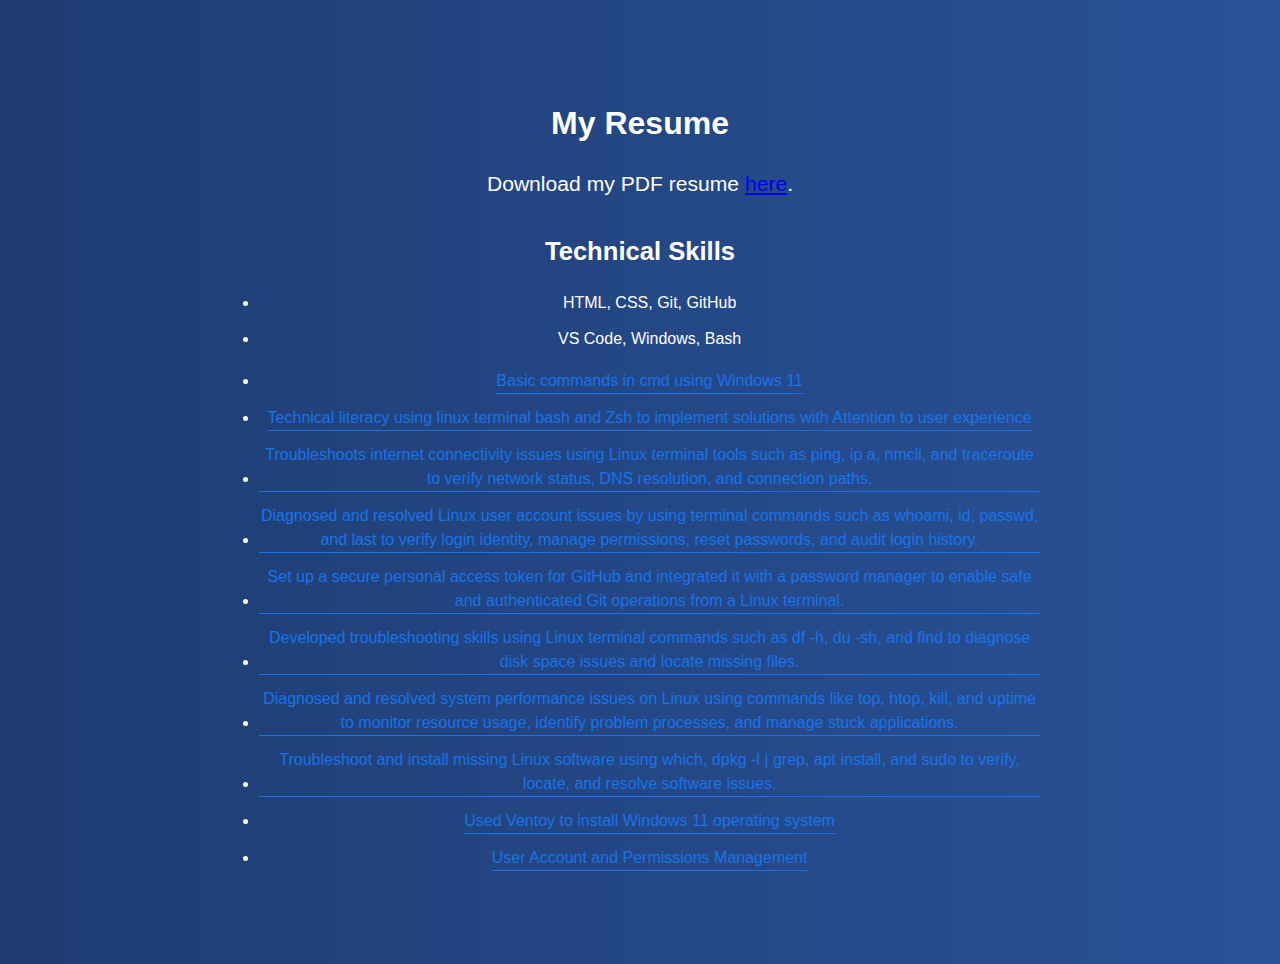
<file: resume.html>
<!DOCTYPE html>
<html lang="en">
<head>
  <meta charset="UTF-8" />
  <meta name="viewport" content="width=device-width, initial-scale=1.0"/>
  <title>Jonathan Gottzmann | Resume</title>
  <link rel="stylesheet" href="style.css" />
  <style>

    /*
    body {
      background-color: #f4f4f4;
      font-family: 'Segoe UI', Tahoma, Geneva, Verdana, sans-serif;
      padding: 20px;
    }

    .resume-link {
      color: #1a73e8; /* clean blue */ /*
      font-weight: 500;
      text-decoration: none;
      border-bottom: 1px solid #1a73e8;
      transition: all 0.2s ease-in-out;
    }

    .resume-link:hover {
      color: #0c47b7;
      border-bottom: 1px solid #0c47b7;
      background-color: #e9f1ff;
      padding: 2px 4px;
      border-radius: 4px;
    }

    li {
      margin-bottom: 10px;
    }

    */
    /* Base mobile-first styles */
    body {
      background-color: #f4f4f4;
      font-family: 'Segoe UI', Tahoma, Geneva, Verdana, sans-serif;
      padding: 16px;
      font-size: 1rem;
      line-height: 1.5;
    }

    .container {
      max-width: 800px;
      margin: 0 auto;
    }

    h1, h2 {
      font-size: 1.5rem;
      margin-top: 1.5rem;
    }

    ul {
      padding-left: 1.2rem;
    }

    li {
      margin-bottom: 12px;
      font-size: 1rem;
    }

    .resume-link {
      color: #1a73e8;
      font-weight: 500;
      text-decoration: none;
      border-bottom: 1px solid #1a73e8;
      transition: all 0.2s ease-in-out;
      display: inline-block;
      max-width: 100%;
      word-wrap: break-word;
    }

    .resume-link:hover {
      color: #0c47b7;
      border-bottom: 1px solid #0c47b7;
      background-color: #e9f1ff;
      padding: 2px 4px;
      border-radius: 4px;
    }

    /* Medium to large screen enhancements */
    @media (min-width: 768px) {
      body {
        padding: 32px;
        font-size: 1.1rem;
      }

      h1 {
        font-size: 2rem;
      }

      h2 {
        font-size: 1.6rem;
      }
    }
  </style>

</head>
<body>
  <div class="container">
    <h1>My Resume</h1>
    <p>Download my PDF resume <a href="documents/Jonathan_Gottzmann_Resume.pdf" target="_blank">here</a>.</p>

    <!-- You can also include live content like this: -->
    <h2>Technical Skills</h2>
    <ul>
      <li>HTML, CSS, Git, 
        
        GitHub 
    


       </li>
      <li>VS Code, Windows, Bash</li>
      
    </ul>
 <ul>
    <li>
      <a href="ithelpdeskskill1.html" class="resume-link">
        Basic commands in cmd using Windows 11
      </a>
    </li>
    <li>
      <a href="ithelpdeskskill1.html#linux-section" class="resume-link">
        Technical literacy using linux terminal bash and Zsh to implement solutions with Attention to user experience
      </a>
    </li>
   
    <li>
      <a href="ithelpdeskskill1.html#internet-connectivity-issues" class="resume-link">
        Troubleshoots internet connectivity issues using Linux terminal tools such as ping, 
        ip a, nmcli, and traceroute to verify network status, DNS resolution, and connection paths.
      </a>
    </li>
   
    <li>
      <a href="ithelpdeskskill1.html#user-account-issues" class="resume-link">
        Diagnosed and resolved Linux user account issues by using terminal commands such as whoami, 
        id, passwd, and last to verify login identity, manage permissions, reset passwords, and 
        audit login history.
      </a>
    </li>
    
    
    <li>
      <a href="ithelpdeskskill1.html#git-hub-token" class="resume-link">
        Set up a secure personal access token for GitHub and integrated it with a password manager to enable safe and authenticated Git operations from a Linux terminal.
      </a>
    </li>


   
    <li>
      <a href="ithelpdeskskill1.html#disk-full-or-files-missing" class="resume-link">
        Developed troubleshooting skills using Linux terminal commands such as df -h, du -sh, and find 
        to diagnose disk space issues and locate missing files.      </a>
    </li>


    <li>
      <a href="ithelpdeskskill1.html#system-frozen-or-slow" class="resume-link">
        Diagnosed and resolved system performance issues on Linux using commands like top, htop, kill, and uptime
         to monitor resource usage, identify problem processes, and manage stuck applications.    </a>
    </li>

    
    <li>
      <a href="ithelpdeskskill1.html#software-not-working" class="resume-link">
        Troubleshoot and install missing Linux software using which, dpkg -l | grep, apt install, 
        and sudo to verify, locate, and resolve software issues.    </a>
    </li>


<li>
      <a href="ithelpdeskskill1.html#install-windows-11" class="resume-link">
       Used Ventoy to install Windows 11 operating system    </a>
    </li>



<li>
      <a href="ithelpdeskskill1.html#User-Account-and-Permissions-Management" class="resume-link">
       User Account and Permissions Management   </a>
    </li>

  </ul>

      <!--
    <h2>Experience</h2>
    <p><strong>Retail Sales + Tech Support – Telus</strong><br>
    May 2024 – Present</p>
   -->
  </div>
</body>
</html>
</file>
<file: style.css>
body {
    margin: 0;
    font-family: Arial, sans-serif;
    background: linear-gradient(to right, #1e3c72, #2a5298);
    color: #fff;
    display: flex;
    align-items: center;
    justify-content: center;
    height: 100vh;
  }
  
  .container {
    text-align: center;
  }
  
   .profile-pic:hover {
  transform: scale(1.05); /* Slightly enlarges the image on hover */
}

  h1 {
    font-size: 3em;
    margin-bottom: 0.5em;
  }
  
  p {
    font-size: 1.2em;
    margin-bottom: 1.5em;
  }
  
  .btn {
    text-decoration: none;
    background-color: #ffffff;
    color: #2a5298;
    padding: 0.75em 1.5em;
    border-radius: 5px;
    font-weight: bold;
    transition: background-color 0.3s ease;
  }
  
  .btn:hover {
    background-color: #dddddd;
  }
</file>
